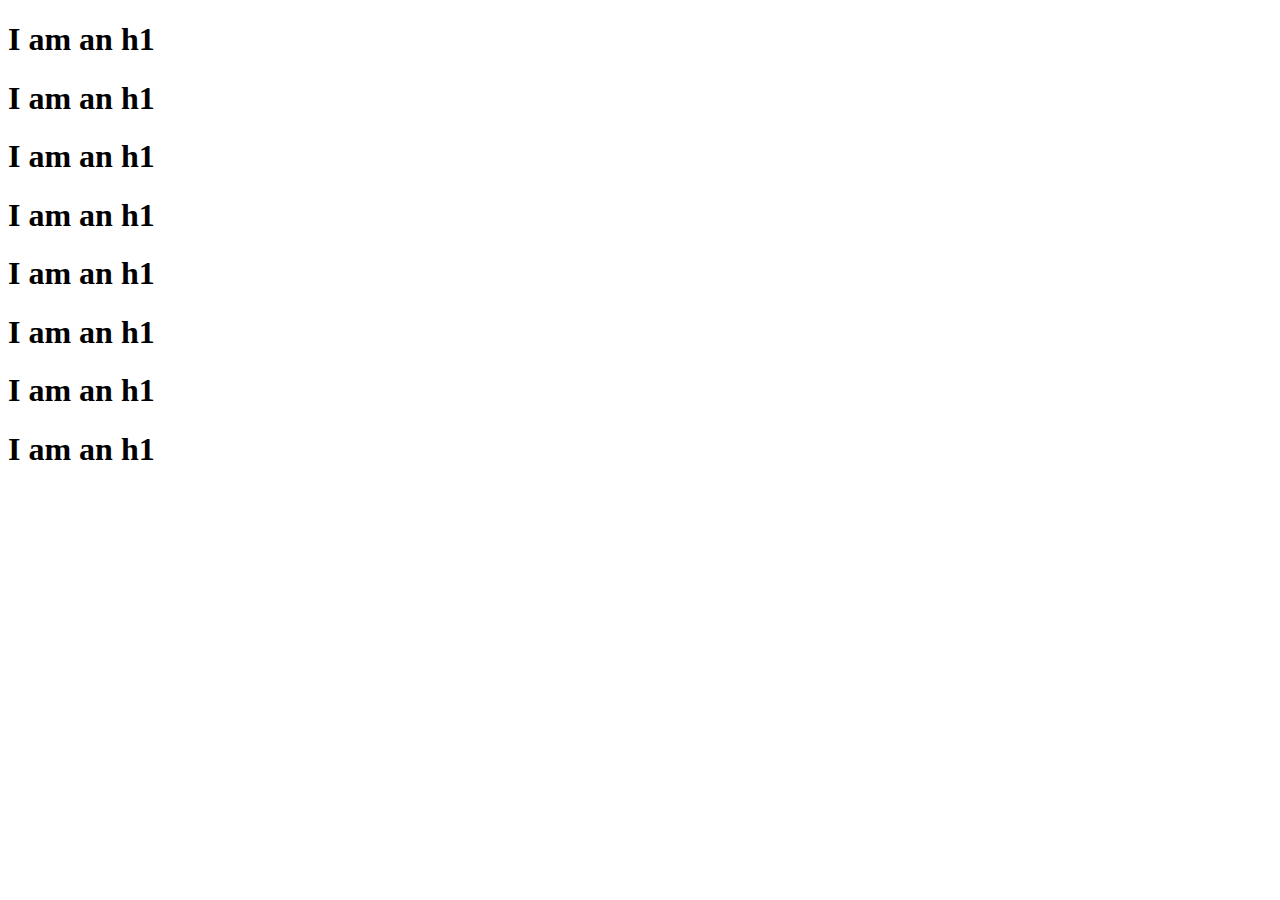
<file: museum of candy/02_Colors/index.html>
<!doctype html>
<html lang="en">

<head>
    <!-- Required meta tags -->
    <meta charset="utf-8">
    <meta name="viewport" content="width=device-width, initial-scale=1, shrink-to-fit=no">

    <!-- Bootstrap CSS -->
    <link rel="stylesheet" href="https://stackpath.bootstrapcdn.com/bootstrap/4.1.3/css/bootstrap.min.css" integrity="sha384-MCw98/SFnGE8fJT3GXwEOngsV7Zt27NXFoaoApmYm81iuXoPkFOJwJ8ERdknLPMO"
        crossorigin="anonymous">

    <title>Colors</title>
</head>

<body>
    <div class="container">
        <h1 class="text-primary">I am an h1</h1>
        <h1 class="text-danger">I am an h1</h1>
        <h1 class="text-info">I am an h1</h1>
        <h1 class="text-success">I am an h1</h1>
        <h1 class="text-warning">I am an h1</h1>
        <h1 class="text-white bg-dark">I am an h1</h1>
        <h1 class="text-success">I am an h1</h1>
        <h1 class="bg-light">I am an h1</h1>
    </div>

    <!-- Optional JavaScript -->
    <!-- jQuery first, then Popper.js, then Bootstrap JS -->
    <script src="https://code.jquery.com/jquery-3.3.1.slim.min.js" integrity="sha384-q8i/X+965DzO0rT7abK41JStQIAqVgRVzpbzo5smXKp4YfRvH+8abtTE1Pi6jizo"
        crossorigin="anonymous"></script>
    <script src="https://cdnjs.cloudflare.com/ajax/libs/popper.js/1.14.3/umd/popper.min.js" integrity="sha384-ZMP7rVo3mIykV+2+9J3UJ46jBk0WLaUAdn689aCwoqbBJiSnjAK/l8WvCWPIPm49"
        crossorigin="anonymous"></script>
    <script src="https://stackpath.bootstrapcdn.com/bootstrap/4.1.3/js/bootstrap.min.js" integrity="sha384-ChfqqxuZUCnJSK3+MXmPNIyE6ZbWh2IMqE241rYiqJxyMiZ6OW/JmZQ5stwEULTy"
        crossorigin="anonymous"></script>
</body>

</html>
</file>
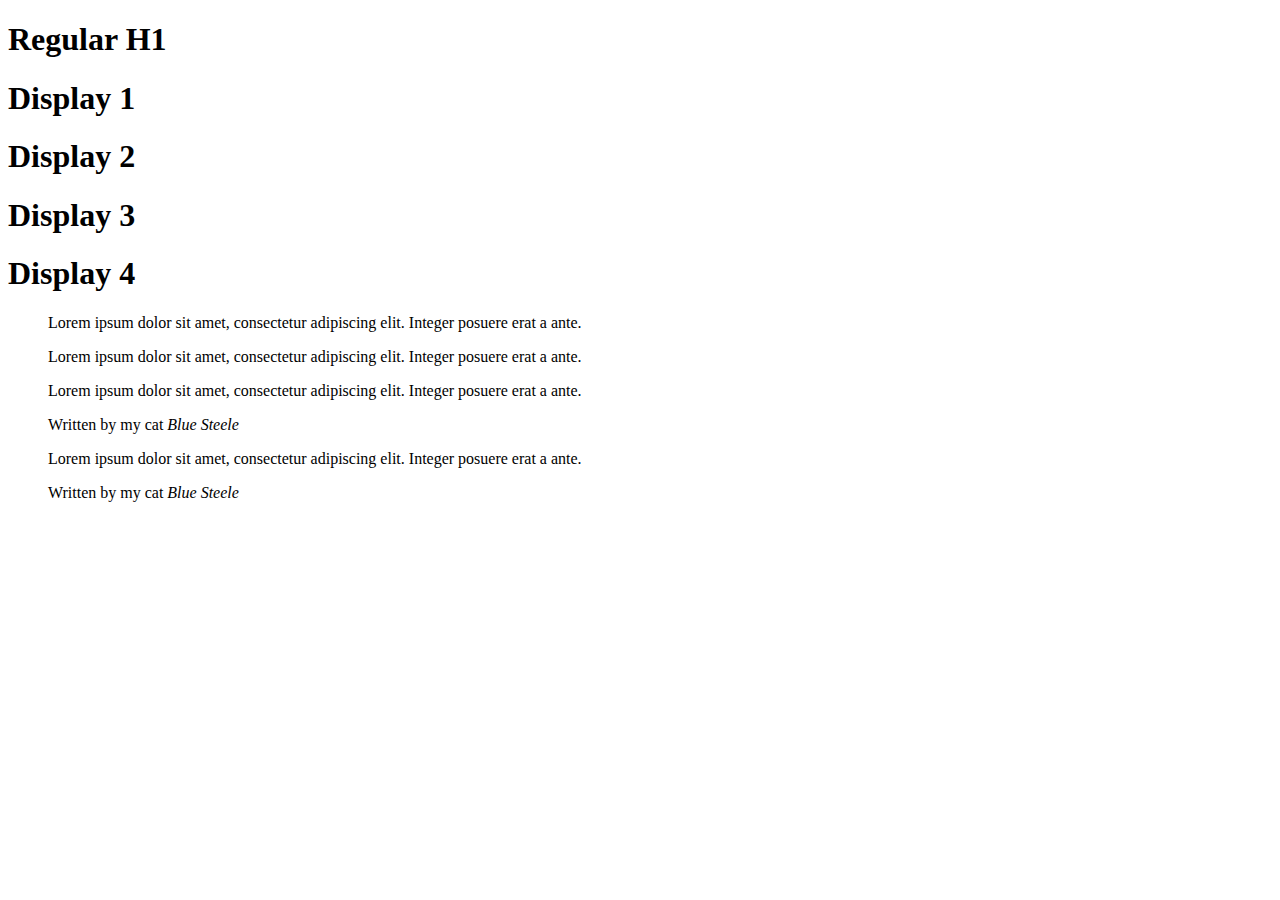
<file: museum of candy/03_Typography/index.html>
<!doctype html>
<html lang="en">

<head>
    <!-- Required meta tags -->
    <meta charset="utf-8">
    <meta name="viewport" content="width=device-width, initial-scale=1, shrink-to-fit=no">

    <!-- Bootstrap CSS -->
    <link rel="stylesheet" href="https://stackpath.bootstrapcdn.com/bootstrap/4.1.3/css/bootstrap.min.css" integrity="sha384-MCw98/SFnGE8fJT3GXwEOngsV7Zt27NXFoaoApmYm81iuXoPkFOJwJ8ERdknLPMO"
        crossorigin="anonymous">

    <title>Typography</title>
</head>
 
<body>

    <div class="container">
    <!-- Display Headings -->
    <h1>Regular H1</h1>
    <h1 class="display-1 text-info">Display 1</h1>
    <h1 class="display-2">Display 2</h1>
    <h1 class="display-3">Display 3</h1>
    <h1 class="display-4">Display 4</h1>

    <!-- Blockquotes -->
    <blockquote>
        <p class="mb-0">Lorem ipsum dolor sit amet, consectetur adipiscing elit. Integer posuere erat a ante.</p>
    </blockquote>

    <blockquote class="blockquote">
        <p class="mb-0">Lorem ipsum dolor sit amet, consectetur adipiscing elit. Integer posuere erat a ante.</p>
    </blockquote>

    <blockquote class="blockquote">
        <p class="mb-0">Lorem ipsum dolor sit amet, consectetur adipiscing elit. Integer posuere erat a ante.</p>
        <footer class="blockquote-footer">Written by my cat <cite title="Blue Steele">Blue Steele</cite></footer>
    </blockquote>

    <blockquote class="blockquote text-right">
        <p class="mb-0">Lorem ipsum dolor sit amet, consectetur adipiscing elit. Integer posuere erat a ante.</p>
        <footer class="blockquote-footer">Written by my cat <cite title="Blue Steele">Blue Steele</cite></footer>
    </blockquote>
    </div>

    <!-- Optional JavaScript -->
    <!-- jQuery first, then Popper.js, then Bootstrap JS -->
    <script src="https://code.jquery.com/jquery-3.3.1.slim.min.js" integrity="sha384-q8i/X+965DzO0rT7abK41JStQIAqVgRVzpbzo5smXKp4YfRvH+8abtTE1Pi6jizo"
        crossorigin="anonymous"></script>
    <script src="https://cdnjs.cloudflare.com/ajax/libs/popper.js/1.14.3/umd/popper.min.js" integrity="sha384-ZMP7rVo3mIykV+2+9J3UJ46jBk0WLaUAdn689aCwoqbBJiSnjAK/l8WvCWPIPm49"
        crossorigin="anonymous"></script>
    <script src="https://stackpath.bootstrapcdn.com/bootstrap/4.1.3/js/bootstrap.min.js" integrity="sha384-ChfqqxuZUCnJSK3+MXmPNIyE6ZbWh2IMqE241rYiqJxyMiZ6OW/JmZQ5stwEULTy"
        crossorigin="anonymous"></script>
</body>

</html>
</file>
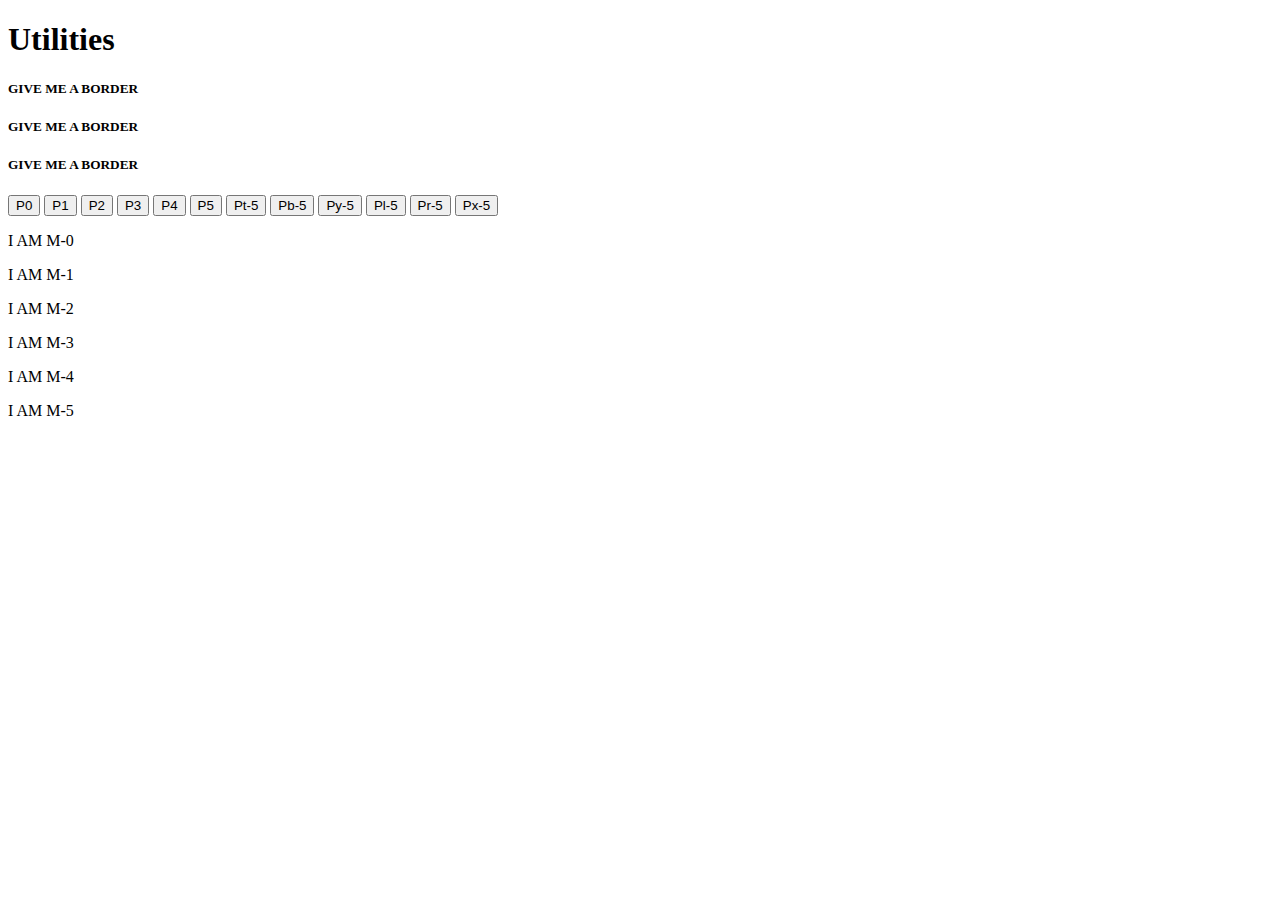
<file: museum of candy/04_Utilities/index.html>
<!doctype html>
<html lang="en">

<head>
    <!-- Required meta tags -->
    <meta charset="utf-8">
    <meta name="viewport" content="width=device-width, initial-scale=1, shrink-to-fit=no">

    <!-- Bootstrap CSS -->
    <link rel="stylesheet" href="https://stackpath.bootstrapcdn.com/bootstrap/4.1.3/css/bootstrap.min.css" integrity="sha384-MCw98/SFnGE8fJT3GXwEOngsV7Zt27NXFoaoApmYm81iuXoPkFOJwJ8ERdknLPMO"
        crossorigin="anonymous">

    <title>Utilities</title>
</head>
 
<body>
    <div class="container">
        <h1 class="text-center display-1">Utilities</h1>
        <!-- Border -->
        <h5 class="border border-danger rounded-top">GIVE ME A BORDER</h5>
        <h5 class="border-top border-info">GIVE ME A BORDER</h5>
        <h5 class="border border-left-0 border-warning">GIVE ME A BORDER</h5>
        <!-- Padding -->
        <button class="btn btn-info p-0">P0</button>
        <button class="btn btn-info p-1">P1</button>
        <button class="btn btn-info p-2">P2</button>
        <button class="btn btn-info p-3">P3</button>
        <button class="btn btn-info p-4">P4</button>
        <button class="btn btn-info p-5">P5</button>

        <button class="btn btn-info pt-5">Pt-5</button>
        <button class="btn btn-info pb-5">Pb-5</button>
        <button class="btn btn-info py-5">Py-5</button>
        <button class="btn btn-info pl-5">Pl-5</button>
        <button class="btn btn-info pr-5">Pr-5</button>
        <button class="btn btn-info px-5">Px-5</button>
        <!-- Margin -->
        <p class="bg-success text-white m-0">I AM M-0</p>
        <p class="bg-success text-white m-1">I AM M-1</p>
        <p class="bg-success text-white m-2">I AM M-2</p>
        <p class="bg-success text-white m-3">I AM M-3</p>
        <p class="bg-success text-white m-4">I AM M-4</p>
        <p class="bg-success text-white m-5">I AM M-5</p>
    </div>
        <!-- Optional JavaScript -->
        <!-- jQuery first, then Popper.js, then Bootstrap JS -->
    <script src="https://code.jquery.com/jquery-3.3.1.slim.min.js" integrity="sha384-q8i/X+965DzO0rT7abK41JStQIAqVgRVzpbzo5smXKp4YfRvH+8abtTE1Pi6jizo"
        crossorigin="anonymous"></script>
    <script src="https://cdnjs.cloudflare.com/ajax/libs/popper.js/1.14.3/umd/popper.min.js" integrity="sha384-ZMP7rVo3mIykV+2+9J3UJ46jBk0WLaUAdn689aCwoqbBJiSnjAK/l8WvCWPIPm49"
        crossorigin="anonymous"></script>
    <script src="https://stackpath.bootstrapcdn.com/bootstrap/4.1.3/js/bootstrap.min.js" integrity="sha384-ChfqqxuZUCnJSK3+MXmPNIyE6ZbWh2IMqE241rYiqJxyMiZ6OW/JmZQ5stwEULTy"
        crossorigin="anonymous"></script>
</body>

</html>
</file>
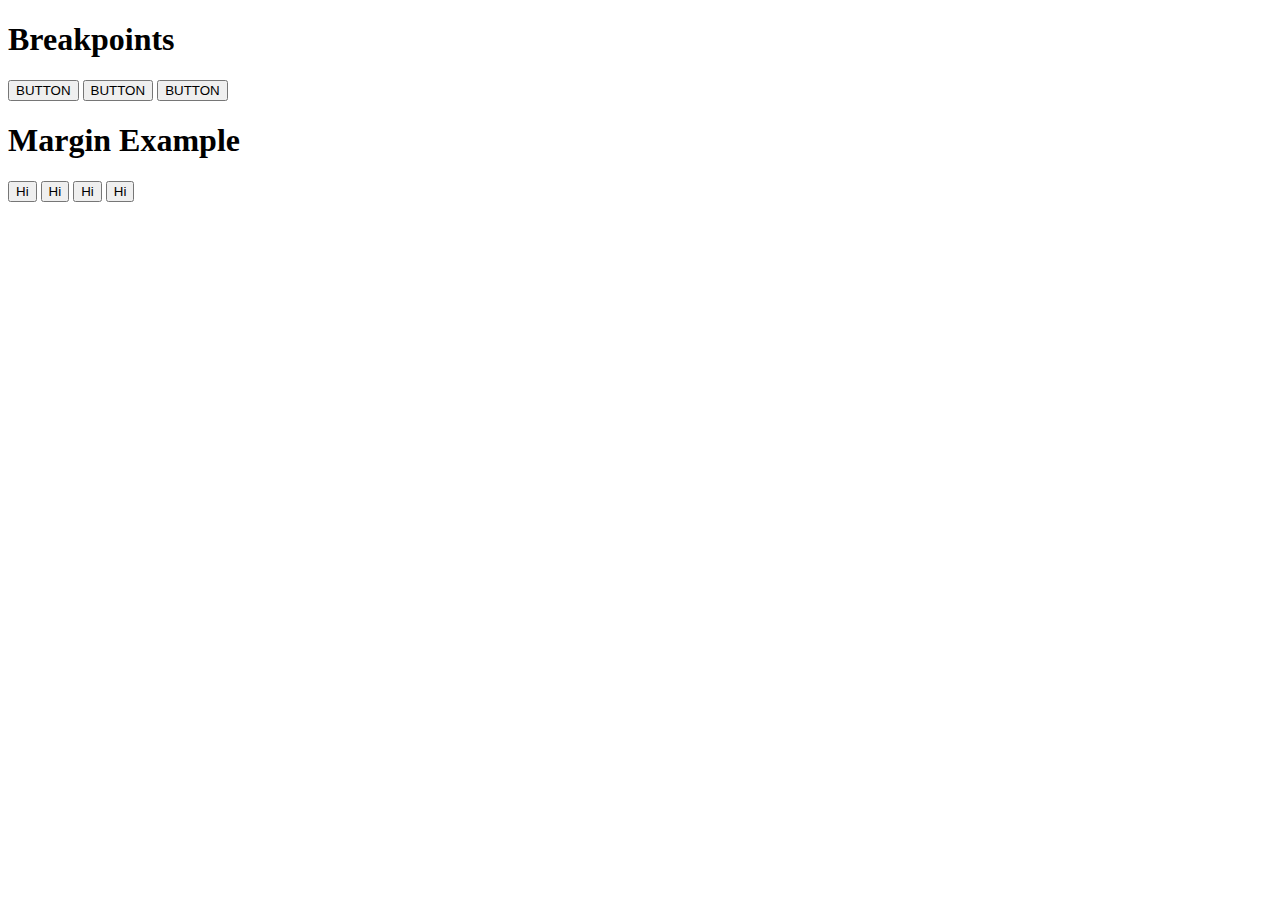
<file: museum of candy/05_Breakpoints/index.html>
<!doctype html>
<html lang="en">

<head>
    <!-- Required meta tags -->
    <meta charset="utf-8">
    <meta name="viewport" content="width=device-width, initial-scale=1, shrink-to-fit=no">

    <!-- Bootstrap CSS -->
    <link rel="stylesheet" href="https://stackpath.bootstrapcdn.com/bootstrap/4.1.3/css/bootstrap.min.css" integrity="sha384-MCw98/SFnGE8fJT3GXwEOngsV7Zt27NXFoaoApmYm81iuXoPkFOJwJ8ERdknLPMO"
        crossorigin="anonymous">

    <title>Breakpoints</title>
</head>

<body>
    <div class="container text-center">
        <h1 class="display-3">Breakpoints</h1>
        <button class="btn btn-warning p-sm-5 p-md-0 p-lg-5 p-xl-0">BUTTON</button>
        <button class="btn btn-danger p-0 p-sm-2 p-md-3 p-lg-4 p-xl-5">BUTTON</button>
        <button class="btn btn-success p-0 pl-sm-5 pt-md-5 pr-lg-5 pb-xl-5">BUTTON</button>
        
        <h1>Margin Example</h1>
        <button class="btn btn-primary p-4 mx-0 mx-sm-2 mx-md-3 mx-lg-4 mx-xl-5">Hi</button>
        <button class="btn btn-primary p-4 mx-0 mx-sm-2 mx-md-3 mx-lg-4 mx-xl-5">Hi</button>
        <button class="btn btn-primary p-4 mx-0 mx-sm-2 mx-md-3 mx-lg-4 mx-xl-5">Hi</button>
        <button class="btn btn-primary p-4 mx-0 mx-sm-2 mx-md-3 mx-lg-4 mx-xl-5">Hi</button>
    </div>


        <!-- Optional JavaScript -->
        <!-- jQuery first, then Popper.js, then Bootstrap JS -->
        <script src="https://code.jquery.com/jquery-3.3.1.slim.min.js" integrity="sha384-q8i/X+965DzO0rT7abK41JStQIAqVgRVzpbzo5smXKp4YfRvH+8abtTE1Pi6jizo"
            crossorigin="anonymous"></script>
        <script src="https://cdnjs.cloudflare.com/ajax/libs/popper.js/1.14.3/umd/popper.min.js" integrity="sha384-ZMP7rVo3mIykV+2+9J3UJ46jBk0WLaUAdn689aCwoqbBJiSnjAK/l8WvCWPIPm49"
            crossorigin="anonymous"></script>
        <script src="https://stackpath.bootstrapcdn.com/bootstrap/4.1.3/js/bootstrap.min.js" integrity="sha384-ChfqqxuZUCnJSK3+MXmPNIyE6ZbWh2IMqE241rYiqJxyMiZ6OW/JmZQ5stwEULTy"
            crossorigin="anonymous"></script>
</body>

</html>
</file>
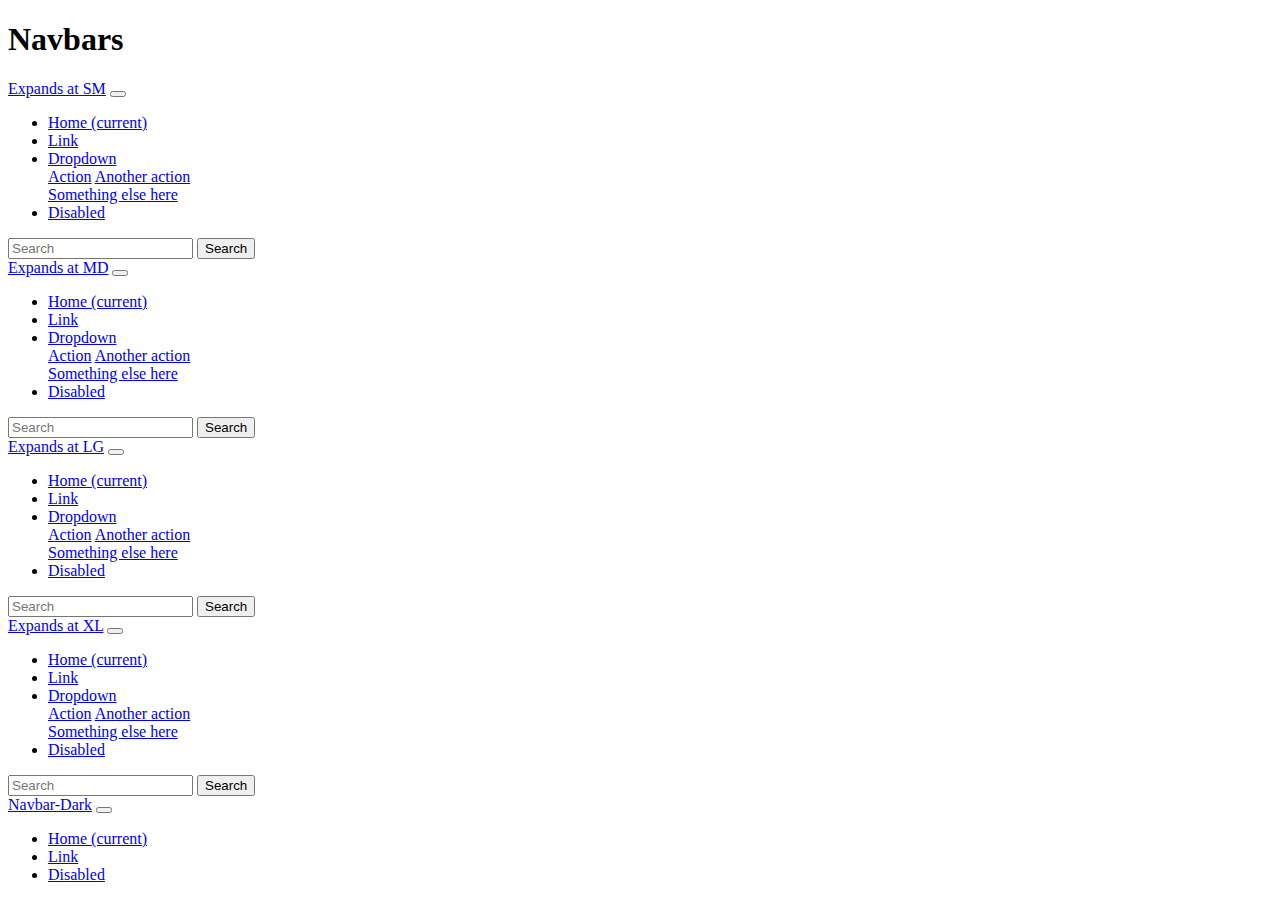
<file: museum of candy/06_Navbars/index.html>
<!doctype html>
<html lang="en">

<head>
    <!-- Required meta tags -->
    <meta charset="utf-8">
    <meta name="viewport" content="width=device-width, initial-scale=1, shrink-to-fit=no">

    <!-- Bootstrap CSS -->
    <link rel="stylesheet" href="https://stackpath.bootstrapcdn.com/bootstrap/4.1.3/css/bootstrap.min.css" integrity="sha384-MCw98/SFnGE8fJT3GXwEOngsV7Zt27NXFoaoApmYm81iuXoPkFOJwJ8ERdknLPMO"
        crossorigin="anonymous">

    <title>Navbars</title>
</head>

<body>
    <div class="container">
        <h1 class="text-center display-3">Navbars</h1>
    </div>
    <nav class="navbar navbar-expand-sm navbar-light bg-light">
        <a class="navbar-brand" href="#">Expands at SM</a>
        <button class="navbar-toggler" type="button" data-toggle="collapse" data-target="#navbarSupportedContent"
            aria-controls="navbarSupportedContent" aria-expanded="false" aria-label="Toggle navigation">
            <span class="navbar-toggler-icon"></span>
        </button>
    
        <div class="collapse navbar-collapse" id="navbarSupportedContent">
            <ul class="navbar-nav mr-auto">
                <li class="nav-item active">
                    <a class="nav-link" href="#">Home <span class="sr-only">(current)</span></a>
                </li>
                <li class="nav-item">
                    <a class="nav-link" href="#">Link</a>
                </li>
                <li class="nav-item dropdown">
                    <a class="nav-link dropdown-toggle" href="#" id="navbarDropdown" role="button" data-toggle="dropdown"
                        aria-haspopup="true" aria-expanded="false">
                        Dropdown
                    </a>
                    <div class="dropdown-menu" aria-labelledby="navbarDropdown">
                        <a class="dropdown-item" href="#">Action</a>
                        <a class="dropdown-item" href="#">Another action</a>
                        <div class="dropdown-divider"></div>
                        <a class="dropdown-item" href="#">Something else here</a>
                    </div>
                </li>
                <li class="nav-item">
                    <a class="nav-link disabled" href="#">Disabled</a>
                </li>
            </ul>
            <form class="form-inline my-2 my-lg-0">
                <input class="form-control mr-sm-2" type="search" placeholder="Search" aria-label="Search">
                <button class="btn btn-outline-success my-2 my-sm-0" type="submit">Search</button>
            </form>
        </div>
    </nav>

    <nav class="navbar navbar-expand-md navbar-light bg-light">
        <a class="navbar-brand" href="#">Expands at MD</a>
        <button class="navbar-toggler" type="button" data-toggle="collapse" data-target="#navbarSupportedContent"
            aria-controls="navbarSupportedContent" aria-expanded="false" aria-label="Toggle navigation">
            <span class="navbar-toggler-icon"></span>
        </button>
    
        <div class="collapse navbar-collapse" id="navbarSupportedContent">
            <ul class="navbar-nav mr-auto">
                <li class="nav-item active">
                    <a class="nav-link" href="#">Home <span class="sr-only">(current)</span></a>
                </li>
                <li class="nav-item">
                    <a class="nav-link" href="#">Link</a>
                </li>
                <li class="nav-item dropdown">
                    <a class="nav-link dropdown-toggle" href="#" id="navbarDropdown" role="button" data-toggle="dropdown"
                        aria-haspopup="true" aria-expanded="false">
                        Dropdown
                    </a>
                    <div class="dropdown-menu" aria-labelledby="navbarDropdown">
                        <a class="dropdown-item" href="#">Action</a>
                        <a class="dropdown-item" href="#">Another action</a>
                        <div class="dropdown-divider"></div>
                        <a class="dropdown-item" href="#">Something else here</a>
                    </div>
                </li>
                <li class="nav-item">
                    <a class="nav-link disabled" href="#">Disabled</a>
                </li>
            </ul>
            <form class="form-inline my-2 my-lg-0">
                <input class="form-control mr-sm-2" type="search" placeholder="Search" aria-label="Search">
                <button class="btn btn-outline-success my-2 my-sm-0" type="submit">Search</button>
            </form>
        </div>
    </nav>

    <nav class="navbar navbar-expand-lg navbar-light bg-light">
        <a class="navbar-brand" href="#">Expands at LG</a>
        <button class="navbar-toggler" type="button" data-toggle="collapse" data-target="#navbarSupportedContent"
            aria-controls="navbarSupportedContent" aria-expanded="false" aria-label="Toggle navigation">
            <span class="navbar-toggler-icon"></span>
        </button>
    
        <div class="collapse navbar-collapse" id="navbarSupportedContent">
            <ul class="navbar-nav mr-auto">
                <li class="nav-item active">
                    <a class="nav-link" href="#">Home <span class="sr-only">(current)</span></a>
                </li>
                <li class="nav-item">
                    <a class="nav-link" href="#">Link</a>
                </li>
                <li class="nav-item dropdown">
                    <a class="nav-link dropdown-toggle" href="#" id="navbarDropdown" role="button" data-toggle="dropdown"
                        aria-haspopup="true" aria-expanded="false">
                        Dropdown
                    </a>
                    <div class="dropdown-menu" aria-labelledby="navbarDropdown">
                        <a class="dropdown-item" href="#">Action</a>
                        <a class="dropdown-item" href="#">Another action</a>
                        <div class="dropdown-divider"></div>
                        <a class="dropdown-item" href="#">Something else here</a>
                    </div>
                </li>
                <li class="nav-item">
                    <a class="nav-link disabled" href="#">Disabled</a>
                </li>
            </ul>
            <form class="form-inline my-2 my-lg-0">
                <input class="form-control mr-sm-2" type="search" placeholder="Search" aria-label="Search">
                <button class="btn btn-outline-success my-2 my-sm-0" type="submit">Search</button>
            </form>
        </div>
    </nav>

    <nav class="navbar navbar-expand-xl navbar-light bg-light">
        <a class="navbar-brand" href="#">Expands at XL</a>
        <button class="navbar-toggler" type="button" data-toggle="collapse" data-target="#navbarSupportedContent"
            aria-controls="navbarSupportedContent" aria-expanded="false" aria-label="Toggle navigation">
            <span class="navbar-toggler-icon"></span>
        </button>
    
        <div class="collapse navbar-collapse" id="navbarSupportedContent">
            <ul class="navbar-nav mr-auto">
                <li class="nav-item active">
                    <a class="nav-link" href="#">Home <span class="sr-only">(current)</span></a>
                </li>
                <li class="nav-item">
                    <a class="nav-link" href="#">Link</a>
                </li>
                <li class="nav-item dropdown">
                    <a class="nav-link dropdown-toggle" href="#" id="navbarDropdown" role="button" data-toggle="dropdown"
                        aria-haspopup="true" aria-expanded="false">
                        Dropdown
                    </a>
                    <div class="dropdown-menu" aria-labelledby="navbarDropdown">
                        <a class="dropdown-item" href="#">Action</a>
                        <a class="dropdown-item" href="#">Another action</a>
                        <div class="dropdown-divider"></div>
                        <a class="dropdown-item" href="#">Something else here</a>
                    </div>
                </li>
                <li class="nav-item">
                    <a class="nav-link disabled" href="#">Disabled</a>
                </li>
            </ul>
            <form class="form-inline my-2 my-lg-0">
                <input class="form-control mr-sm-2" type="search" placeholder="Search" aria-label="Search">
                <button class="btn btn-outline-success my-2 my-sm-0" type="submit">Search</button>
            </form>
        </div>
    </nav>

    <nav class="navbar navbar-expand-xl navbar-dark bg-info">
        <a class="navbar-brand" href="#">Navbar-Dark</a>
        <button class="navbar-toggler" type="button" data-toggle="collapse" data-target="#navbarSupportedContent"
            aria-controls="navbarSupportedContent" aria-expanded="false" aria-label="Toggle navigation">
            <span class="navbar-toggler-icon"></span>
        </button>
    
        <div class="collapse navbar-collapse" id="navbarSupportedContent">
            <ul class="navbar-nav mr-auto">
                <li class="nav-item active">
                    <a class="nav-link" href="#">Home <span class="sr-only">(current)</span></a>
                </li>
                <li class="nav-item">
                    <a class="nav-link" href="#">Link</a>
                </li>
                <li class="nav-item">
                    <a class="nav-link disabled" href="#">Disabled</a>
                </li>
            </ul>
        </div>
    </nav>


    <!-- Optional JavaScript -->
    <!-- jQuery first, then Popper.js, then Bootstrap JS -->
    <script src="https://code.jquery.com/jquery-3.3.1.slim.min.js" integrity="sha384-q8i/X+965DzO0rT7abK41JStQIAqVgRVzpbzo5smXKp4YfRvH+8abtTE1Pi6jizo"
        crossorigin="anonymous"></script>
    <script src="https://cdnjs.cloudflare.com/ajax/libs/popper.js/1.14.3/umd/popper.min.js" integrity="sha384-ZMP7rVo3mIykV+2+9J3UJ46jBk0WLaUAdn689aCwoqbBJiSnjAK/l8WvCWPIPm49"
        crossorigin="anonymous"></script>
    <script src="https://stackpath.bootstrapcdn.com/bootstrap/4.1.3/js/bootstrap.min.js" integrity="sha384-ChfqqxuZUCnJSK3+MXmPNIyE6ZbWh2IMqE241rYiqJxyMiZ6OW/JmZQ5stwEULTy"
        crossorigin="anonymous"></script>
</body>

</html>
</file>
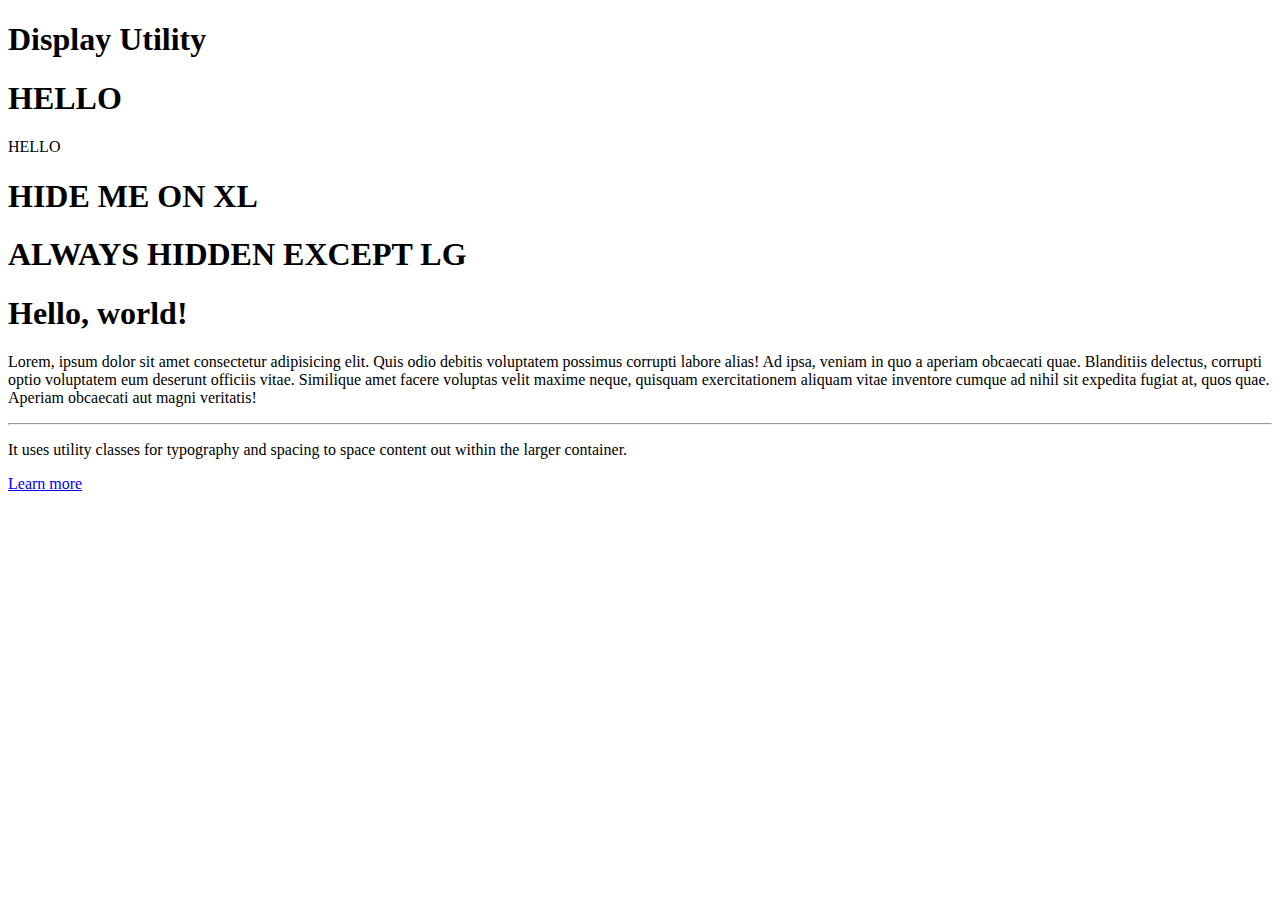
<file: museum of candy/07_Display/index.html>
<!doctype html>
<html lang="en">

<head>
    <!-- Required meta tags -->
    <meta charset="utf-8">
    <meta name="viewport" content="width=device-width, initial-scale=1, shrink-to-fit=no">

    <!-- Bootstrap CSS -->
    <link rel="stylesheet" href="https://stackpath.bootstrapcdn.com/bootstrap/4.1.3/css/bootstrap.min.css" integrity="sha384-MCw98/SFnGE8fJT3GXwEOngsV7Zt27NXFoaoApmYm81iuXoPkFOJwJ8ERdknLPMO"
        crossorigin="anonymous">

    <title>Display</title>
</head>

<body>
    <div class="container">
        <h1 class="text-center display-4">Display Utility</h1>
        <h1 class="border border-danger d-inline">HELLO</h1>
        <span class="border border-success d-block">HELLO</span>
        <h1 class="d-xl-none">HIDE ME ON XL</h1>
        <h1 class="d-none d-lg-block d-xl-none">ALWAYS HIDDEN EXCEPT LG</h1>
    </div>

    <div class="container">
        <div class="jumbotron">
            <h1 class="display-4">Hello, world!</h1>
            <p class="lead d-none d-md-block">Lorem, ipsum dolor sit amet consectetur adipisicing elit. Quis odio debitis voluptatem possimus corrupti labore alias! Ad ipsa, veniam in quo a aperiam obcaecati quae. Blanditiis delectus, corrupti optio voluptatem eum deserunt officiis vitae. Similique amet facere voluptas velit maxime neque, quisquam exercitationem aliquam vitae inventore cumque ad nihil sit expedita fugiat at, quos quae. Aperiam obcaecati aut magni veritatis!</p>
            <hr class="my-4">
            <p>It uses utility classes for typography and spacing to space content out within the larger container.</p>
            <a class="btn btn-primary btn-lg" href="#" role="button">Learn more</a>
        </div>
    </div>



    <!-- Optional JavaScript -->
    <!-- jQuery first, then Popper.js, then Bootstrap JS -->
    <script src="https://code.jquery.com/jquery-3.3.1.slim.min.js" integrity="sha384-q8i/X+965DzO0rT7abK41JStQIAqVgRVzpbzo5smXKp4YfRvH+8abtTE1Pi6jizo"
        crossorigin="anonymous"></script>
    <script src="https://cdnjs.cloudflare.com/ajax/libs/popper.js/1.14.3/umd/popper.min.js" integrity="sha384-ZMP7rVo3mIykV+2+9J3UJ46jBk0WLaUAdn689aCwoqbBJiSnjAK/l8WvCWPIPm49"
        crossorigin="anonymous"></script>
    <script src="https://stackpath.bootstrapcdn.com/bootstrap/4.1.3/js/bootstrap.min.js" integrity="sha384-ChfqqxuZUCnJSK3+MXmPNIyE6ZbWh2IMqE241rYiqJxyMiZ6OW/JmZQ5stwEULTy"
        crossorigin="anonymous"></script>
</body>

</html>
</file>
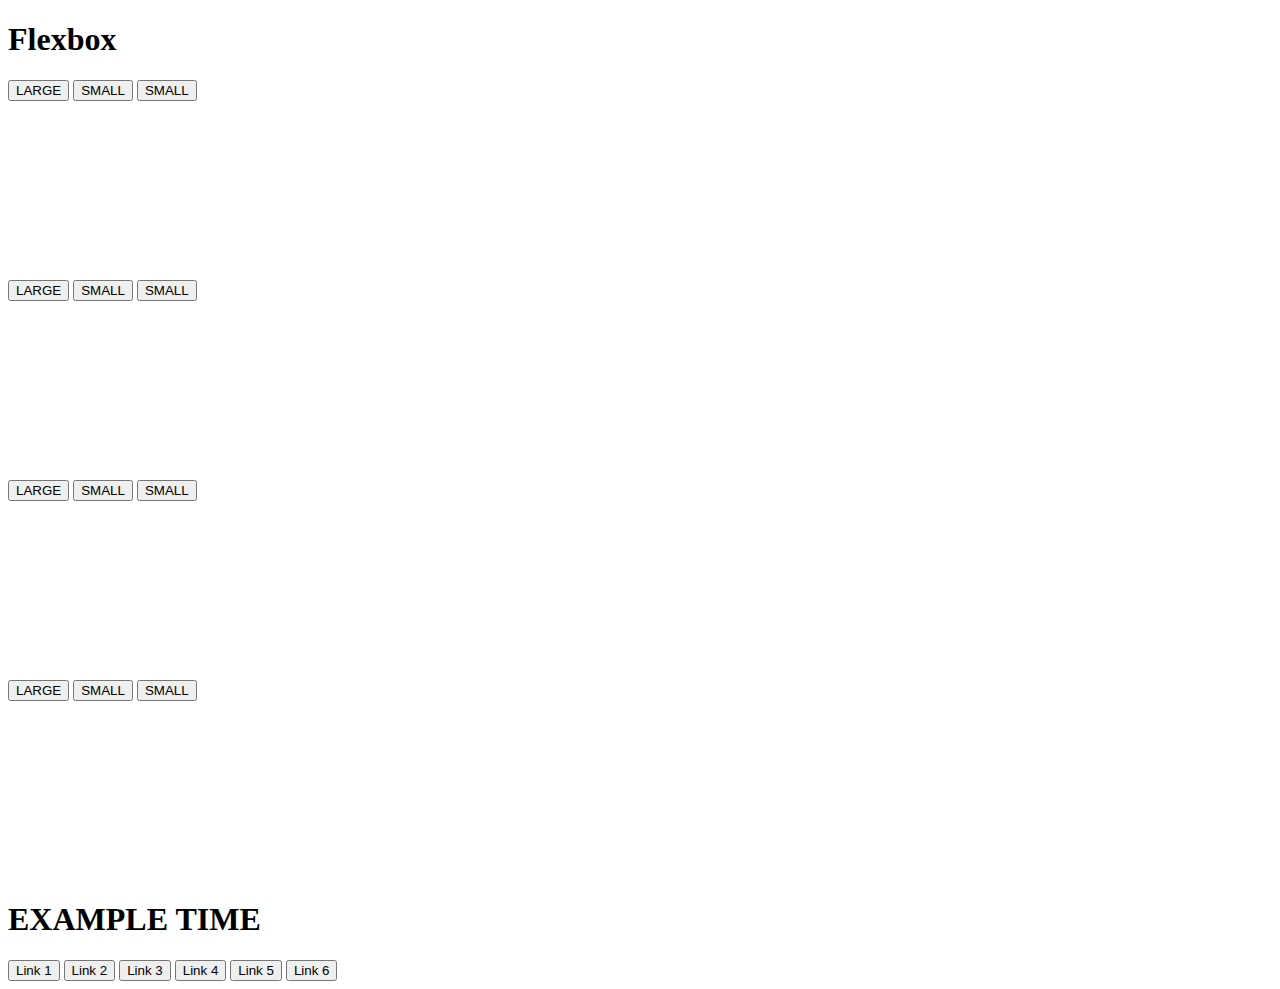
<file: museum of candy/08_Flexbox/index.html>
<!doctype html>
<html lang="en">

<head>
    <!-- Required meta tags -->
    <meta charset="utf-8">
    <meta name="viewport" content="width=device-width, initial-scale=1, shrink-to-fit=no">

    <!-- Bootstrap CSS -->
    <link rel="stylesheet" href="https://stackpath.bootstrapcdn.com/bootstrap/4.1.3/css/bootstrap.min.css" integrity="sha384-MCw98/SFnGE8fJT3GXwEOngsV7Zt27NXFoaoApmYm81iuXoPkFOJwJ8ERdknLPMO"
        crossorigin="anonymous">

    <title>Flexbox</title>
</head>

<body>
    <div class="container">
        <h1 class="text-center display-4">Flexbox</h1>
        <div class="border border-dark d-flex flex-row justify-content-start align-items-end" style="height: 200px">
            <button class="btn btn-info btn-lg">LARGE</button>
            <button class="btn btn-primary">SMALL</button>
            <button class="btn btn-warning">SMALL</button>
        </div>

        <div class="border border-dark d-flex flex-row-reverse justify-content-start align-items-end" style="height: 200px">
            <button class="btn btn-info btn-lg">LARGE</button>
            <button class="btn btn-primary">SMALL</button>
            <button class="btn btn-warning">SMALL</button>
        </div>

        <div class="border border-dark d-flex flex-column justify-content-start align-items-end" style="height: 200px">
            <button class="btn btn-info btn-lg">LARGE</button>
            <button class="btn btn-primary">SMALL</button>
            <button class="btn btn-warning">SMALL</button>
        </div>

        <div class="border border-dark d-flex flex-column-reverse justify-content-start align-items-end" style="height: 200px">
            <button class="btn btn-info btn-lg">LARGE</button>
            <button class="btn btn-primary">SMALL</button>
            <button class="btn btn-warning">SMALL</button>
        </div>

        <h1 class="display-4 text-center">EXAMPLE TIME</h1>
        <div class="d-flex flex-column flex-md-row justify-content-between">
            <button class="btn btn-dark btn-lg">Link 1</button>
            <button class="btn btn-dark btn-lg">Link 2</button>
            <button class="btn btn-dark btn-lg">Link 3</button>
            <button class="btn btn-dark btn-lg">Link 4</button>
            <button class="btn btn-dark btn-lg">Link 5</button>
            <button class="btn btn-dark btn-lg">Link 6</button>
        </div>
    </div>
    <!-- Optional JavaScript -->
    <!-- jQuery first, then Popper.js, then Bootstrap JS -->
    <script src="https://code.jquery.com/jquery-3.3.1.slim.min.js" integrity="sha384-q8i/X+965DzO0rT7abK41JStQIAqVgRVzpbzo5smXKp4YfRvH+8abtTE1Pi6jizo"
        crossorigin="anonymous"></script>
    <script src="https://cdnjs.cloudflare.com/ajax/libs/popper.js/1.14.3/umd/popper.min.js" integrity="sha384-ZMP7rVo3mIykV+2+9J3UJ46jBk0WLaUAdn689aCwoqbBJiSnjAK/l8WvCWPIPm49"
        crossorigin="anonymous"></script>
    <script src="https://stackpath.bootstrapcdn.com/bootstrap/4.1.3/js/bootstrap.min.js" integrity="sha384-ChfqqxuZUCnJSK3+MXmPNIyE6ZbWh2IMqE241rYiqJxyMiZ6OW/JmZQ5stwEULTy"
        crossorigin="anonymous"></script>
</body>

</html>
</file>
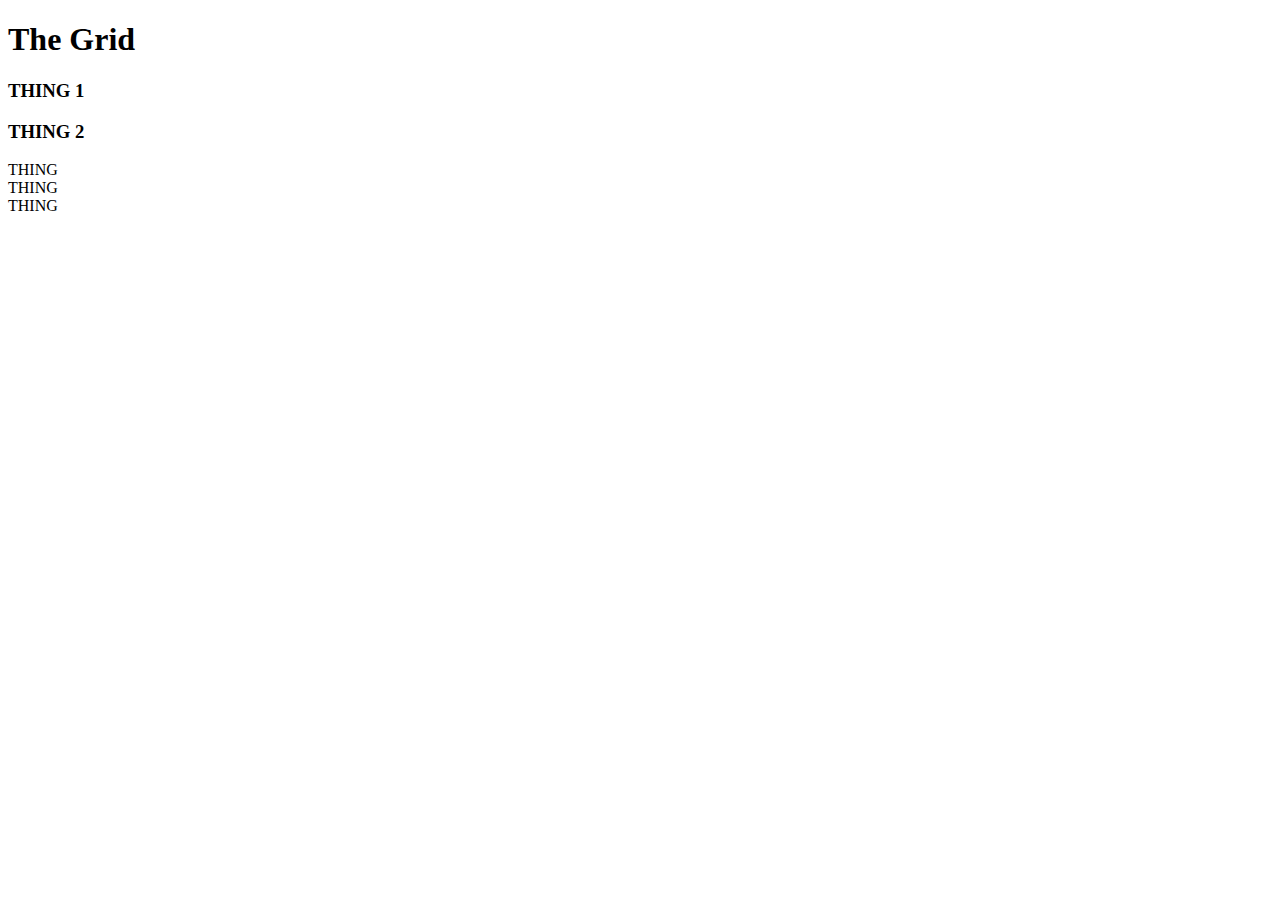
<file: museum of candy/10_Grid/index.html>
<!doctype html>
<html lang="en">

<head>
    <!-- Required meta tags -->
    <meta charset="utf-8">
    <meta name="viewport" content="width=device-width, initial-scale=1, shrink-to-fit=no">

    <!-- Bootstrap CSS -->
    <link rel="stylesheet" href="https://stackpath.bootstrapcdn.com/bootstrap/4.1.3/css/bootstrap.min.css" integrity="sha384-MCw98/SFnGE8fJT3GXwEOngsV7Zt27NXFoaoApmYm81iuXoPkFOJwJ8ERdknLPMO"
        crossorigin="anonymous">

    <title>The Grid</title>
</head>

<body>
    <div class="container">
        <h1 class="text-center display-4">The Grid</h1>
        <div class="row border border-danger">
            <h3 class="col-sm-6 col-xl-3 bg-info m-0">THING 1</h3>
            <h3 class="col-sm-6 col-xl-9 bg-warning m-0">THING 2</h3>
        </div>
        <div class="row my-5">
            <div class="col bg-primary">THING</div>
            <div class="col-6 bg-info">THING</div>
            <div class="col bg-success">THING</div>
        </div>
    </div>
    <!-- Optional JavaScript -->
    <!-- jQuery first, then Popper.js, then Bootstrap JS -->
    <script src="https://code.jquery.com/jquery-3.3.1.slim.min.js" integrity="sha384-q8i/X+965DzO0rT7abK41JStQIAqVgRVzpbzo5smXKp4YfRvH+8abtTE1Pi6jizo"
        crossorigin="anonymous"></script>
    <script src="https://cdnjs.cloudflare.com/ajax/libs/popper.js/1.14.3/umd/popper.min.js" integrity="sha384-ZMP7rVo3mIykV+2+9J3UJ46jBk0WLaUAdn689aCwoqbBJiSnjAK/l8WvCWPIPm49"
        crossorigin="anonymous"></script>
    <script src="https://stackpath.bootstrapcdn.com/bootstrap/4.1.3/js/bootstrap.min.js" integrity="sha384-ChfqqxuZUCnJSK3+MXmPNIyE6ZbWh2IMqE241rYiqJxyMiZ6OW/JmZQ5stwEULTy"
        crossorigin="anonymous"></script>
</body>

</html>
</file>
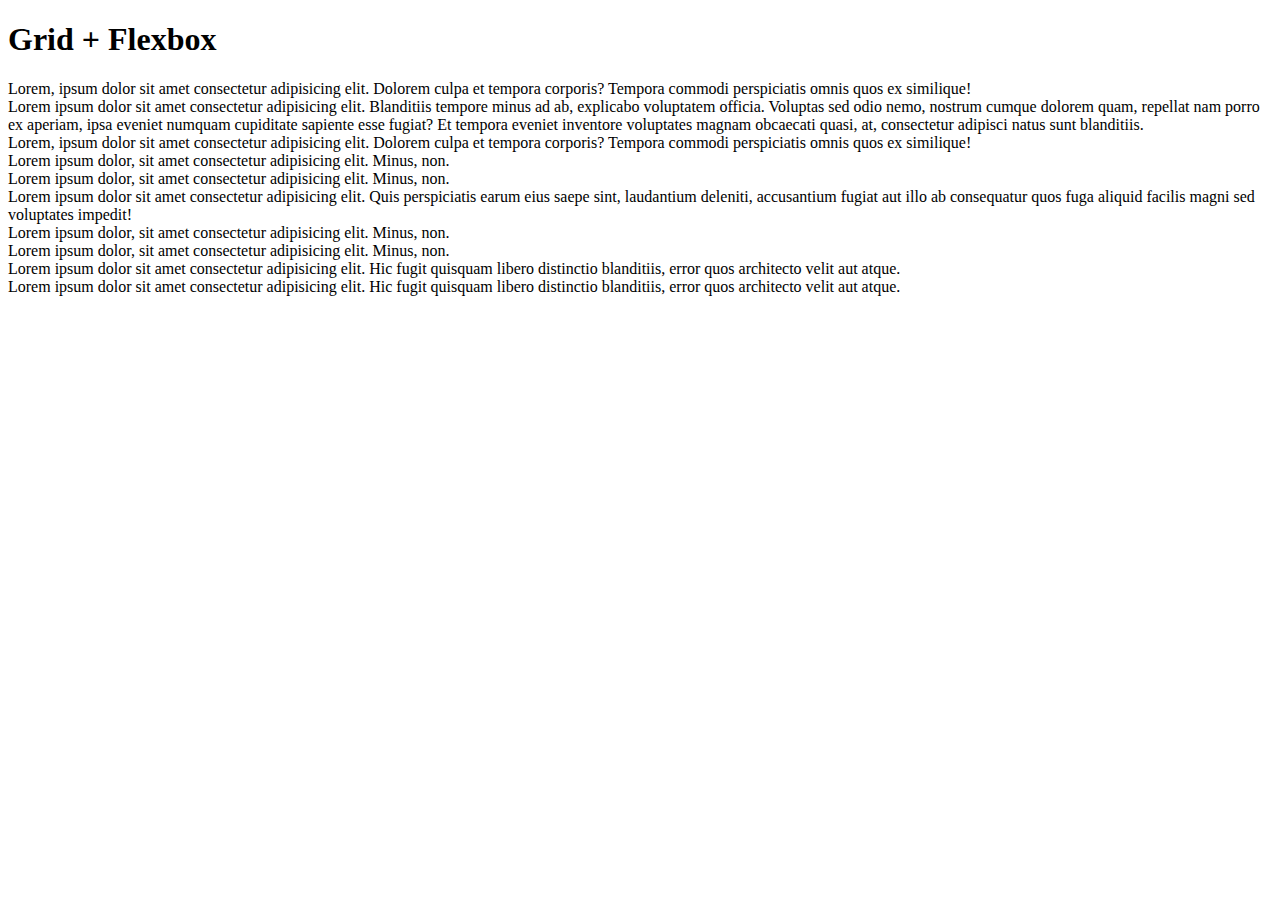
<file: museum of candy/12_Grid_Flexbox/index.html>
<!doctype html>
<html lang="en">

<head>
    <!-- Required meta tags -->
    <meta charset="utf-8">
    <meta name="viewport" content="width=device-width, initial-scale=1, shrink-to-fit=no">

    <!-- Bootstrap CSS -->
    <link rel="stylesheet" href="https://stackpath.bootstrapcdn.com/bootstrap/4.1.3/css/bootstrap.min.css" integrity="sha384-MCw98/SFnGE8fJT3GXwEOngsV7Zt27NXFoaoApmYm81iuXoPkFOJwJ8ERdknLPMO"
        crossorigin="anonymous">

    <title>Grid + Flexbox</title>
</head>

<body>
    <div class="container">
        <h1 class="text-center display-4">Grid + Flexbox</h1>
        <div class="row border justify-content-around align-items-center">
            <div class="col-sm-3 bg-warning">
                Lorem, ipsum dolor sit amet consectetur adipisicing elit. Dolorem culpa et tempora corporis? Tempora commodi perspiciatis omnis quos ex similique!
            </div>
            <div class="col-sm-3 bg-info">
                Lorem ipsum dolor sit amet consectetur adipisicing elit. Blanditiis tempore minus ad ab, explicabo voluptatem officia. Voluptas sed odio nemo, nostrum cumque dolorem quam, repellat nam porro ex aperiam, ipsa eveniet numquam cupiditate sapiente esse fugiat? Et tempora eveniet inventore voluptates magnam obcaecati quasi, at, consectetur adipisci natus sunt blanditiis.            </div>
            <div class="col-sm-3 bg-warning">
                Lorem, ipsum dolor sit amet consectetur adipisicing elit. Dolorem culpa et tempora corporis? Tempora commodi perspiciatis omnis quos ex similique!
            </div>
        </div>
        <div class="row border justify-content-center align-items-end">
            <div class="col-2 bg-primary align-self-start">
                Lorem ipsum dolor, sit amet consectetur adipisicing elit. Minus, non.
            </div>
            <div class="col-2 bg-primary">
                Lorem ipsum dolor, sit amet consectetur adipisicing elit. Minus, non.
            </div>
            <div class="col-2 bg-success">
                Lorem ipsum dolor sit amet consectetur adipisicing elit. Quis perspiciatis earum eius saepe sint, laudantium deleniti, accusantium fugiat aut illo ab consequatur quos fuga aliquid facilis magni sed voluptates impedit!
            </div>
            <div class="col-2 bg-primary align-self-start">
                Lorem ipsum dolor, sit amet consectetur adipisicing elit. Minus, non.
            </div>
            <div class="col-2 bg-primary">
                Lorem ipsum dolor, sit amet consectetur adipisicing elit. Minus, non.
            </div>
        </div>

        <div class="row text-center justify-content-between">
            <div class="col-md-6 col-lg-5 bg-danger">
                Lorem ipsum dolor sit amet consectetur adipisicing elit. Hic fugit quisquam libero distinctio blanditiis, error quos architecto velit aut atque.
            </div>
            <div class="col-md-6 col-lg-5 bg-danger">
                Lorem ipsum dolor sit amet consectetur adipisicing elit. Hic fugit quisquam libero distinctio blanditiis, error quos architecto velit aut atque.
            </div>
        </div>
    </div>
    <!-- Optional JavaScript -->
    <!-- jQuery first, then Popper.js, then Bootstrap JS -->
    <script src="https://code.jquery.com/jquery-3.3.1.slim.min.js" integrity="sha384-q8i/X+965DzO0rT7abK41JStQIAqVgRVzpbzo5smXKp4YfRvH+8abtTE1Pi6jizo"
        crossorigin="anonymous"></script>
    <script src="https://cdnjs.cloudflare.com/ajax/libs/popper.js/1.14.3/umd/popper.min.js" integrity="sha384-ZMP7rVo3mIykV+2+9J3UJ46jBk0WLaUAdn689aCwoqbBJiSnjAK/l8WvCWPIPm49"
        crossorigin="anonymous"></script>
    <script src="https://stackpath.bootstrapcdn.com/bootstrap/4.1.3/js/bootstrap.min.js" integrity="sha384-ChfqqxuZUCnJSK3+MXmPNIyE6ZbWh2IMqE241rYiqJxyMiZ6OW/JmZQ5stwEULTy"
        crossorigin="anonymous"></script>
</body>

</html>
</file>
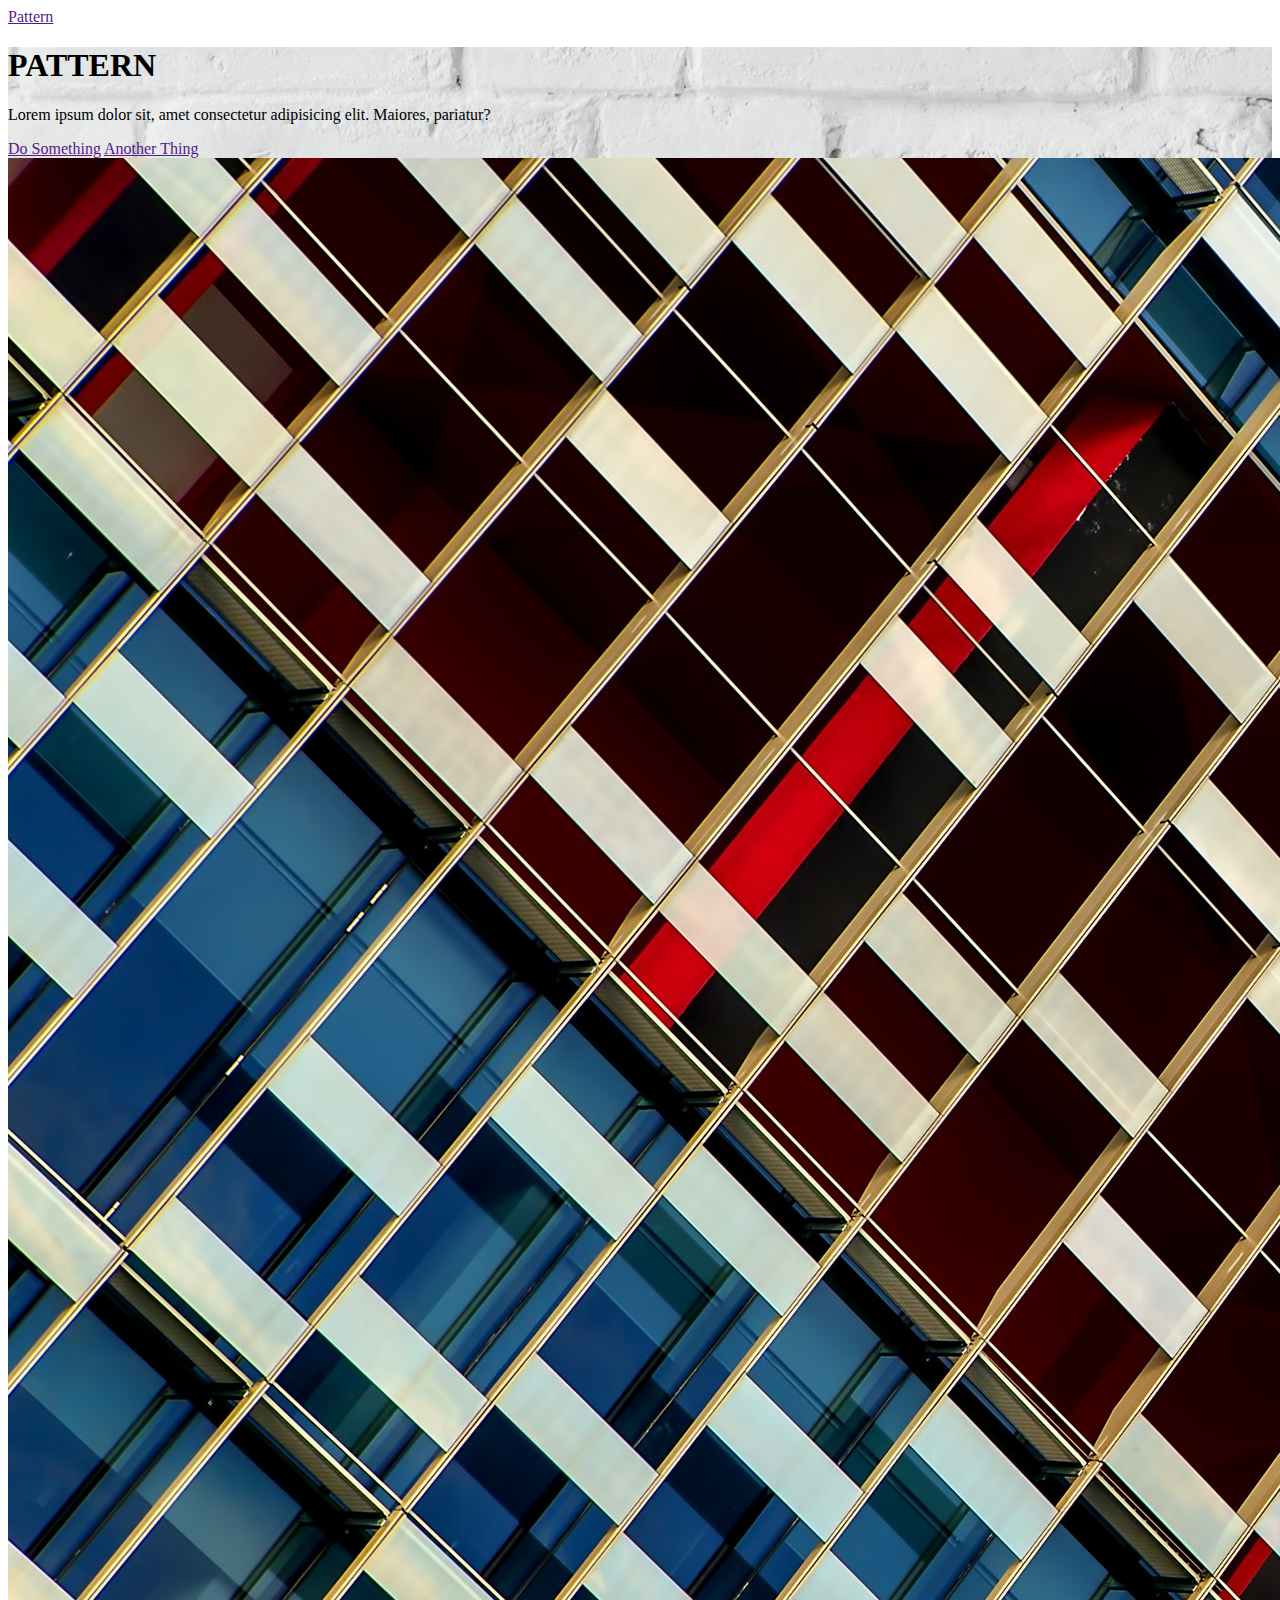
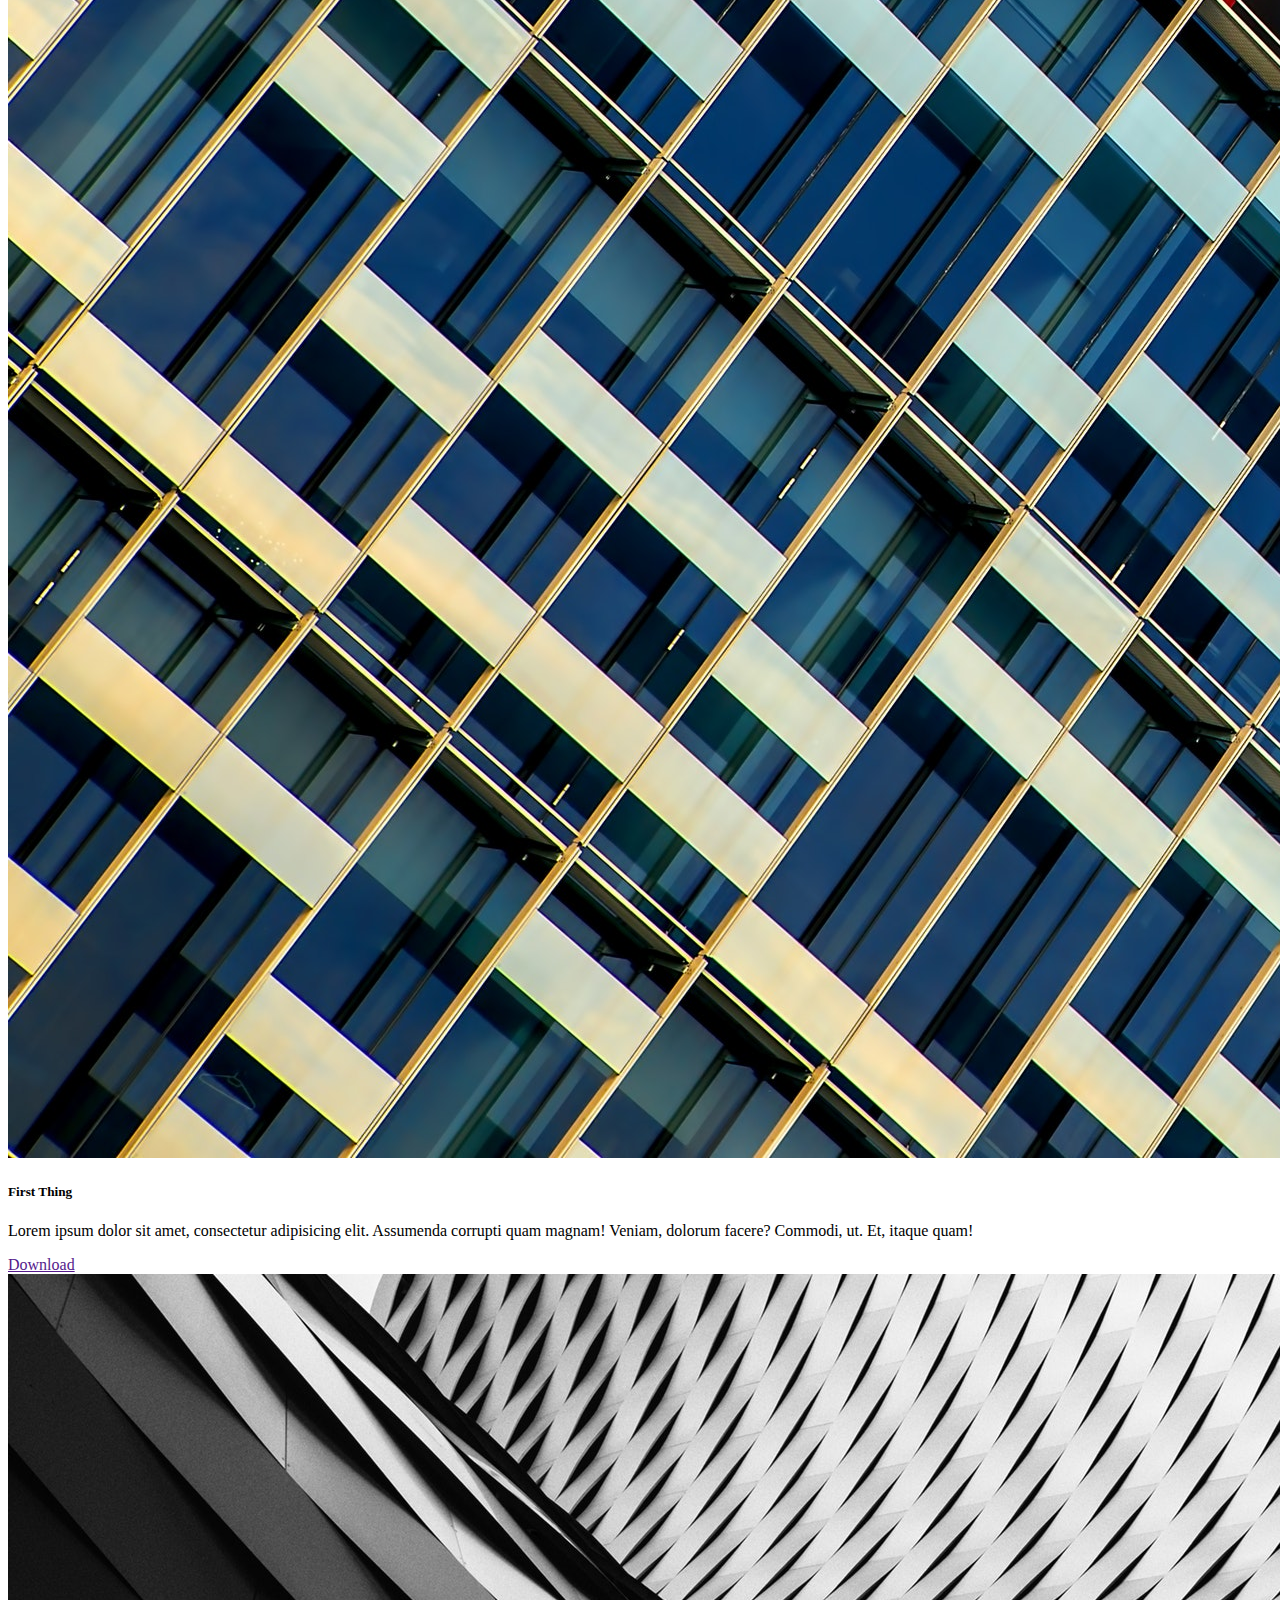
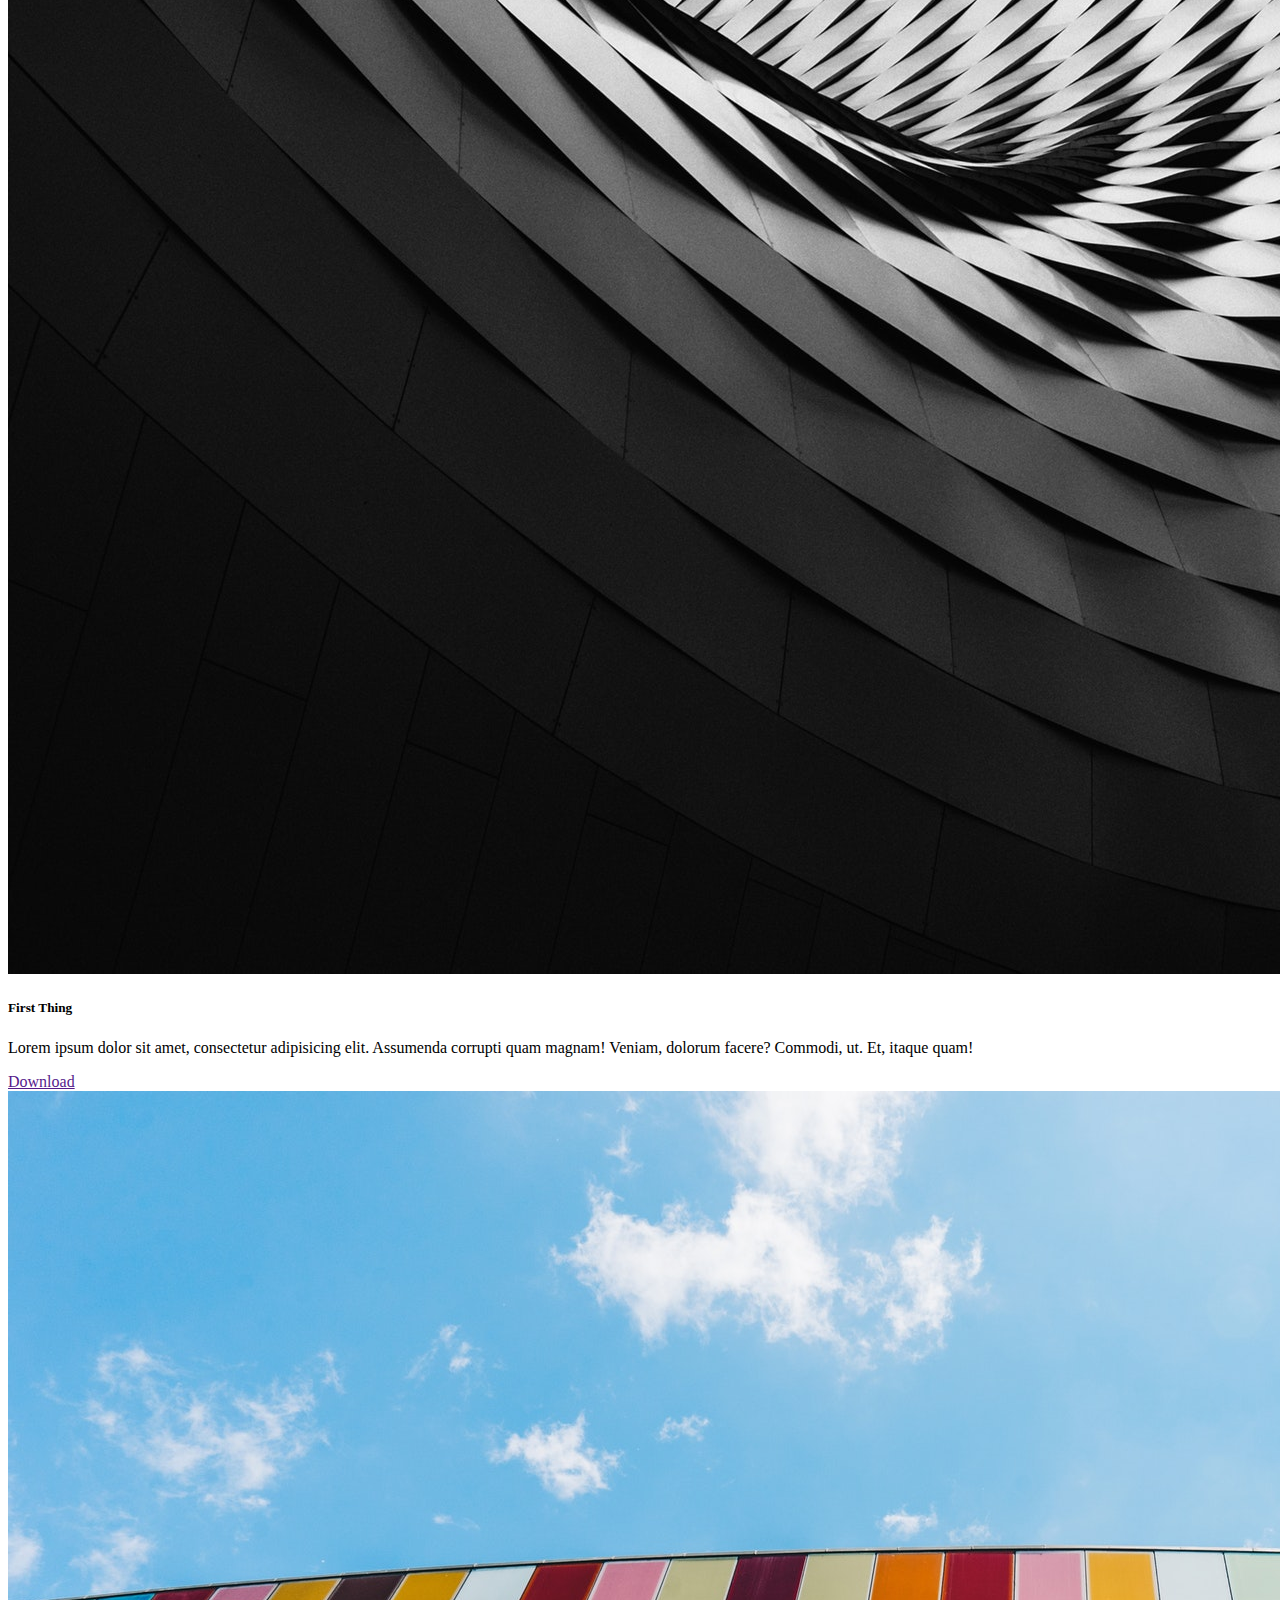
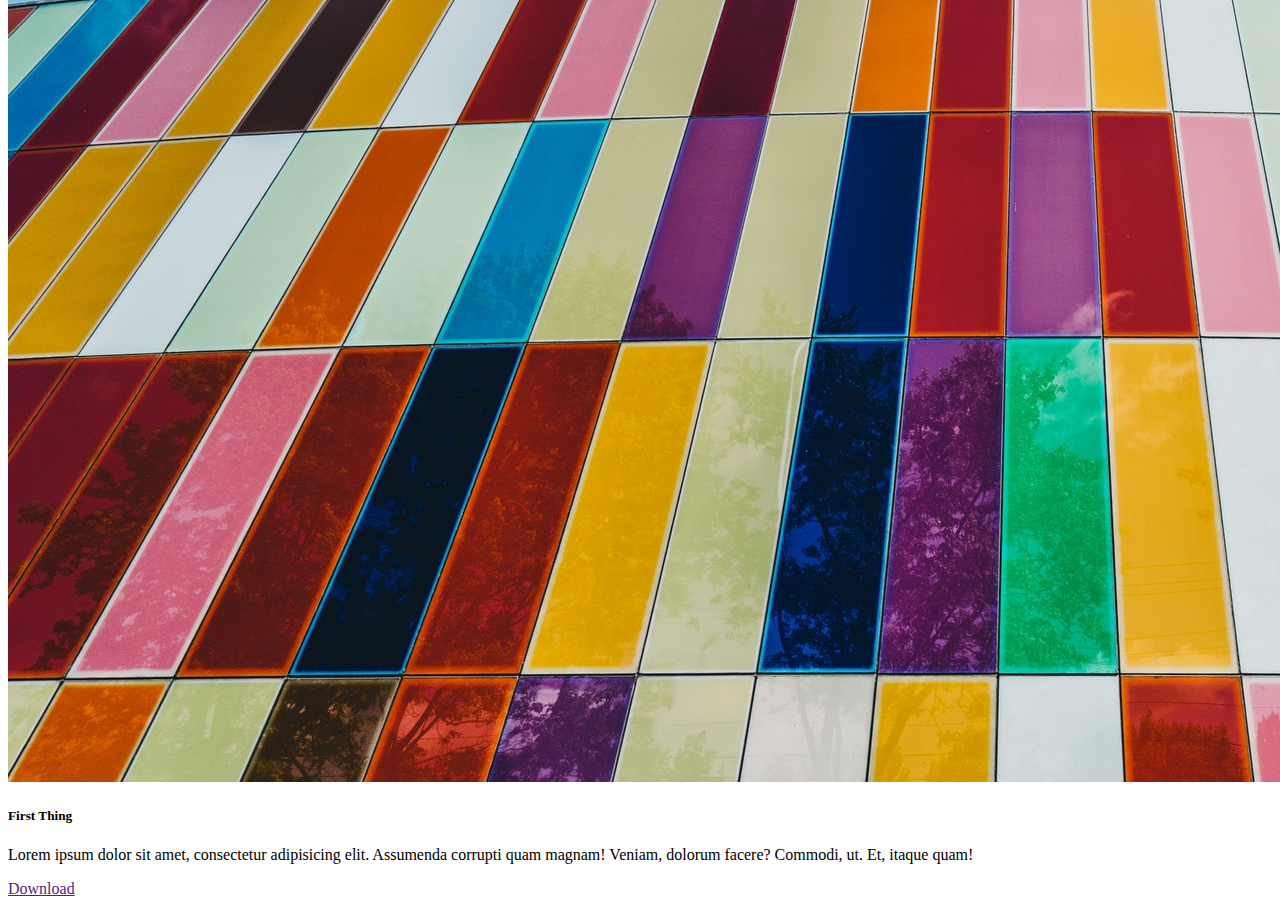
<file: museum of candy/11_Pattern_Project/Final/index.html>
<!doctype html>
<html lang="en">

<head>
    <!-- Required meta tags -->
    <meta charset="utf-8">
    <meta name="viewport" content="width=device-width, initial-scale=1, shrink-to-fit=no">

    <!-- Bootstrap CSS -->
    <link rel="stylesheet" href="https://stackpath.bootstrapcdn.com/bootstrap/4.1.3/css/bootstrap.min.css" integrity="sha384-MCw98/SFnGE8fJT3GXwEOngsV7Zt27NXFoaoApmYm81iuXoPkFOJwJ8ERdknLPMO"
        crossorigin="anonymous">
    <link rel="stylesheet" href="https://use.fontawesome.com/releases/v5.4.1/css/all.css" integrity="sha384-5sAR7xN1Nv6T6+dT2mhtzEpVJvfS3NScPQTrOxhwjIuvcA67KV2R5Jz6kr4abQsz"
        crossorigin="anonymous">

    <style>
        #header {
            background: url("imgs/header.jpeg");
            /* background: url("imgs/header.jpeg") center center / cover no-repeat; */
        }
    </style>

    <title>Pattern</title>
</head>

<body>
    <nav class="navbar bg-dark navbar-dark">
        <div class="container">
            <a href="" class="navbar-brand"><i class="fas fa-binoculars mr-2"></i> Pattern</a>
        </div>
    </nav>

    <section id="header" class="jumbotron text-center">
        <h1 class="display-3">PATTERN</h1>
        <p class="lead">Lorem ipsum dolor sit, amet consectetur adipisicing elit. Maiores, pariatur?</p>
        <a href="" class="btn btn-primary">Do Something</a>
        <a href="" class="btn btn-success">Another Thing</a>
    </section>

    <section id="gallery">
       <div class="container">
            <div class="row">
                <div class="col-lg-4 mb-4">
                    <div class="card">
                        <img class="card-img-top" src="imgs/pattern1.jpeg" alt="">
                        <div class="card-body">
                            <h5 class="card-title">First Thing</h5>
                            <p class="card-text">Lorem ipsum dolor sit amet, consectetur adipisicing elit. Assumenda corrupti quam magnam!
                                Veniam, dolorum facere?
                                Commodi, ut. Et, itaque quam!</p>
                            <a href="" class="btn btn-outline-success btn-sm">Download</a>
                            <a href="" class="btn btn-outline-danger btn-sm"><i class="far fa-heart"></i></a>
                        </div>
                    </div>
                </div>
                <div class="col-lg-4 mb-4">
                    <div class="card">
                        <img class="card-img-top" src="imgs/pattern2.jpeg" alt="">
                        <div class="card-body">
                            <h5 class="card-title">First Thing</h5>
                            <p class="card-text">Lorem ipsum dolor sit amet, consectetur adipisicing elit. Assumenda corrupti quam magnam!
                                Veniam, dolorum facere?
                                Commodi, ut. Et, itaque quam!</p>
                            <a href="" class="btn btn-outline-success btn-sm">Download</a>
                            <a href="" class="btn btn-outline-danger btn-sm"><i class="far fa-heart"></i></a>
                        </div>
                    </div>
                </div>
                <div class="col-lg-4 mb-4">
                    <div class="card">
                        <img class="card-img-top" src="imgs/pattern3.jpeg" alt="">
                        <div class="card-body">
                            <h5 class="card-title">First Thing</h5>
                            <p class="card-text">Lorem ipsum dolor sit amet, consectetur adipisicing elit. Assumenda corrupti quam magnam!
                                Veniam, dolorum facere?
                                Commodi, ut. Et, itaque quam!</p>
                            <a href="" class="btn btn-outline-success btn-sm">Download</a>
                            <a href="" class="btn btn-outline-danger btn-sm"><i class="far fa-heart"></i></a>
                        </div>
                    </div>
                </div>
            </div>
       </div>
    </section>

    <!-- Optional JavaScript -->
    <!-- jQuery first, then Popper.js, then Bootstrap JS -->
    <script src="https://code.jquery.com/jquery-3.3.1.slim.min.js" integrity="sha384-q8i/X+965DzO0rT7abK41JStQIAqVgRVzpbzo5smXKp4YfRvH+8abtTE1Pi6jizo"
        crossorigin="anonymous"></script>
    <script src="https://cdnjs.cloudflare.com/ajax/libs/popper.js/1.14.3/umd/popper.min.js" integrity="sha384-ZMP7rVo3mIykV+2+9J3UJ46jBk0WLaUAdn689aCwoqbBJiSnjAK/l8WvCWPIPm49"
        crossorigin="anonymous"></script>
    <script src="https://stackpath.bootstrapcdn.com/bootstrap/4.1.3/js/bootstrap.min.js" integrity="sha384-ChfqqxuZUCnJSK3+MXmPNIyE6ZbWh2IMqE241rYiqJxyMiZ6OW/JmZQ5stwEULTy"
        crossorigin="anonymous"></script>
</body>

</html>
</file>
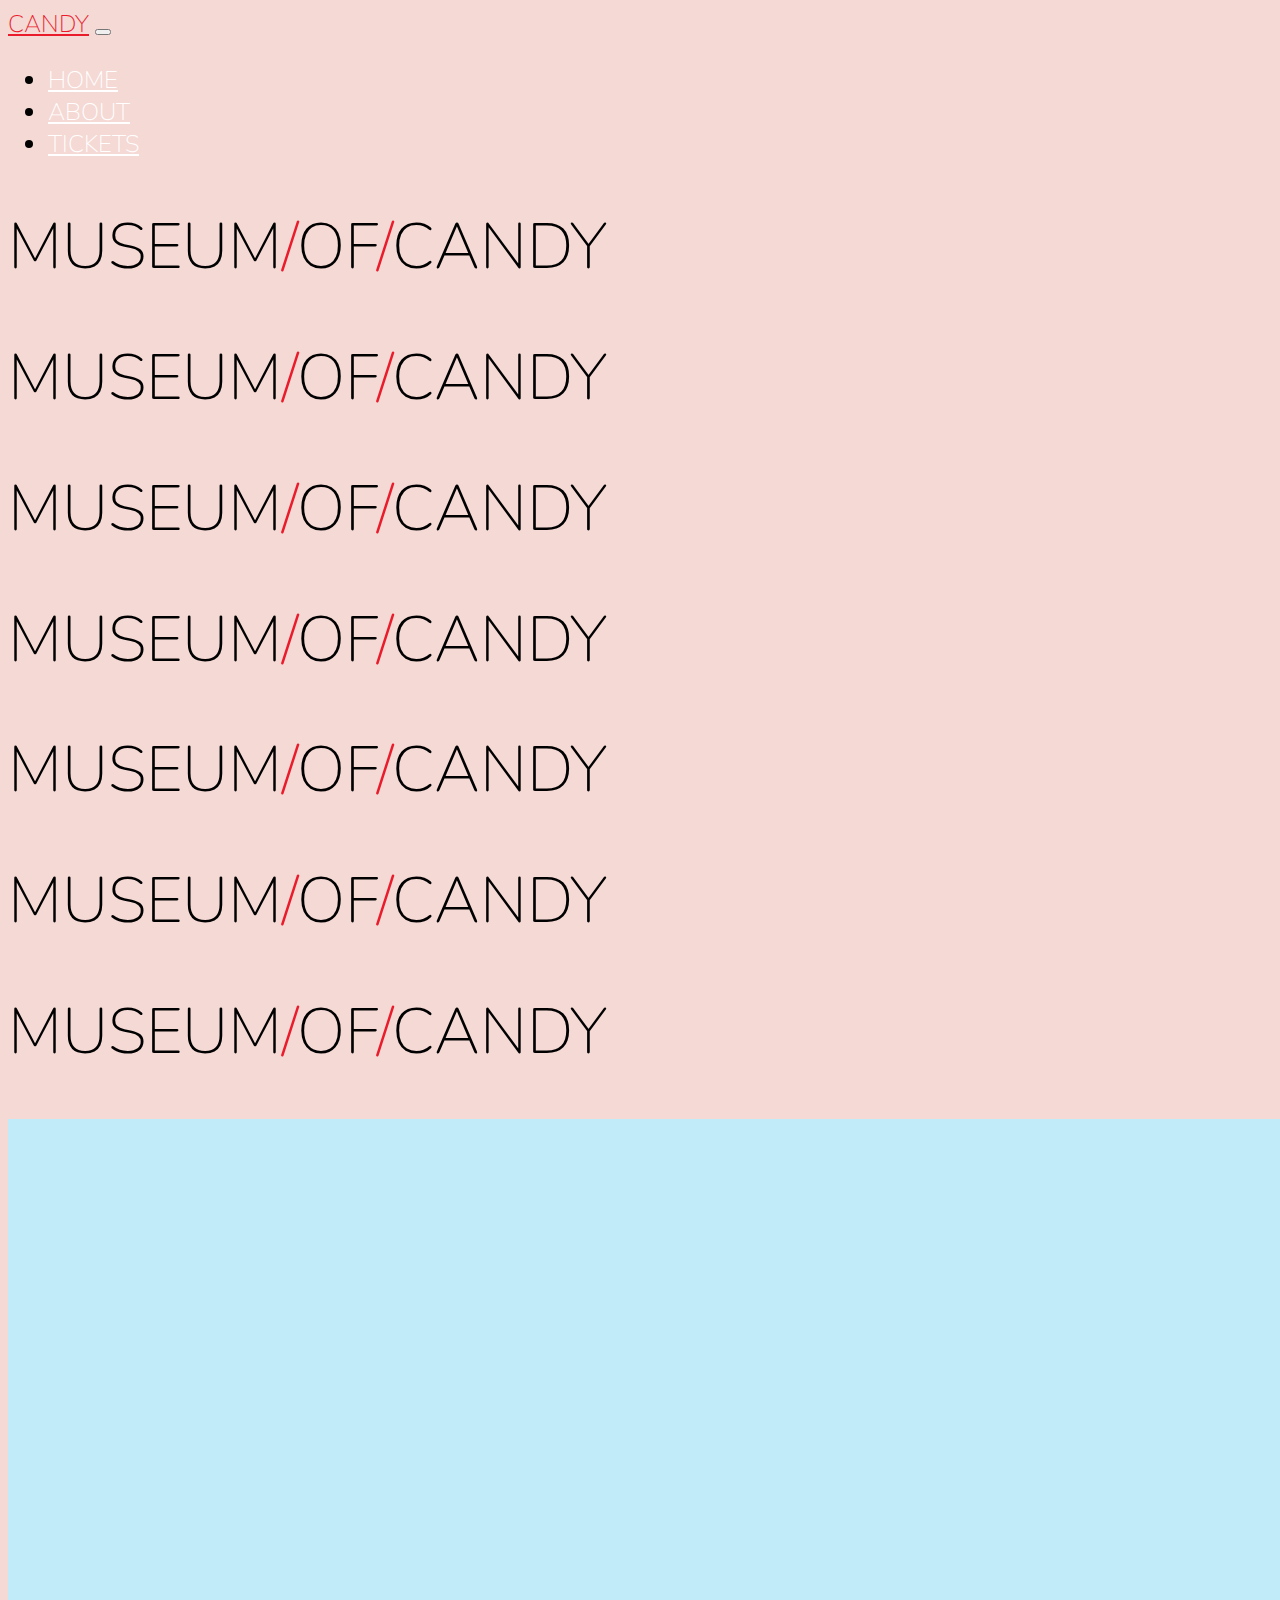
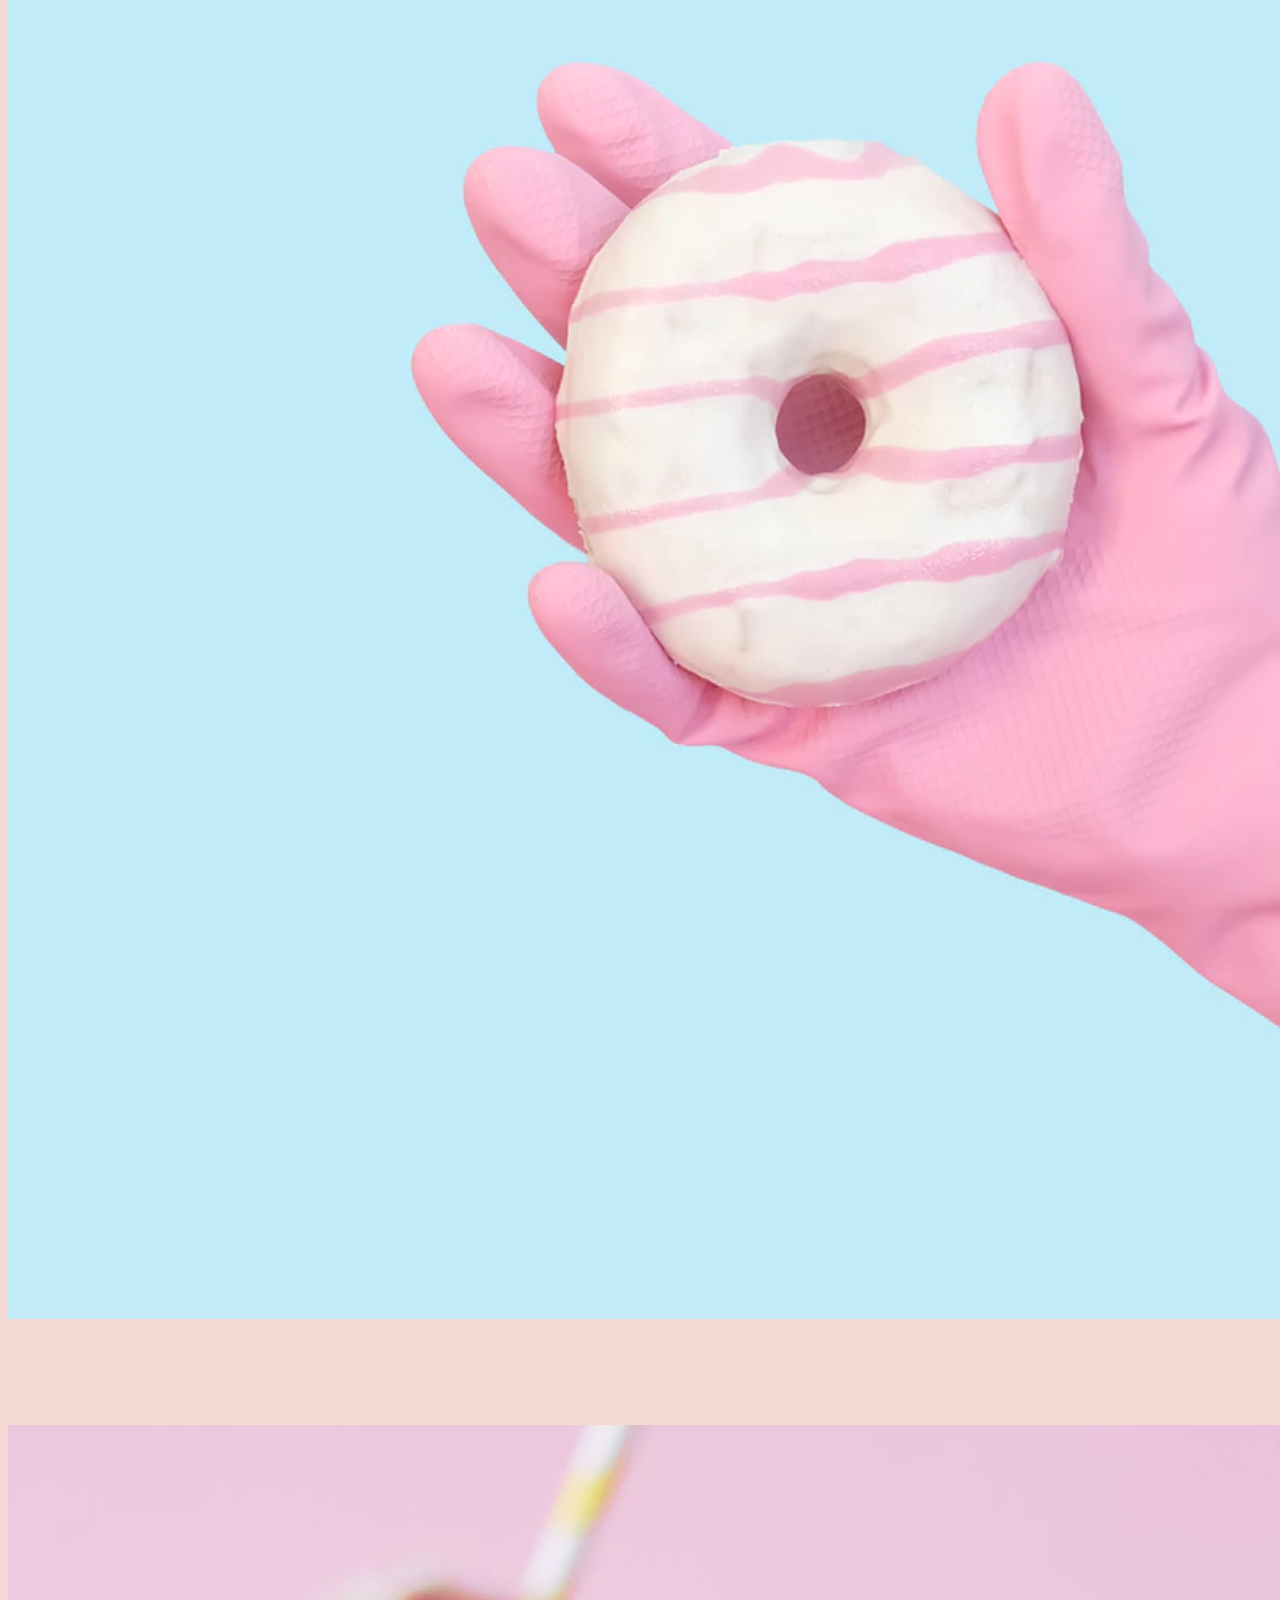
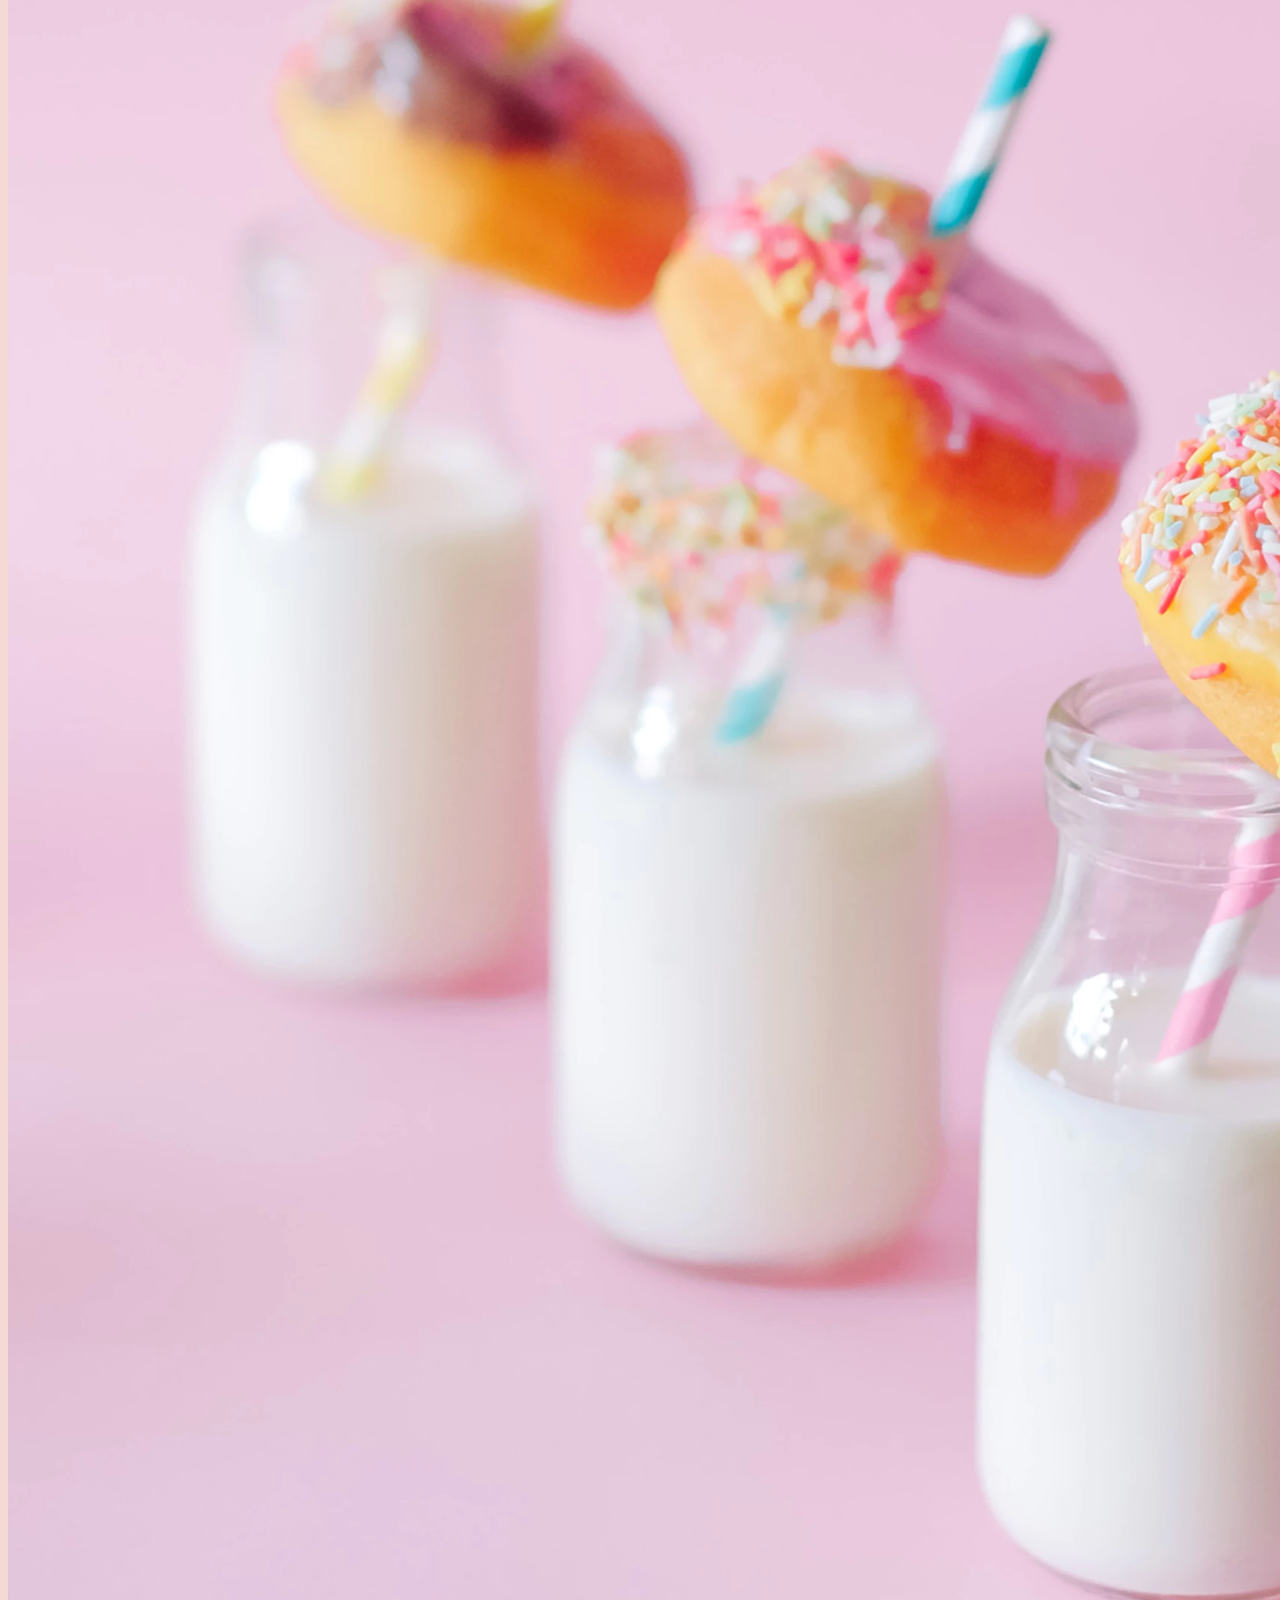
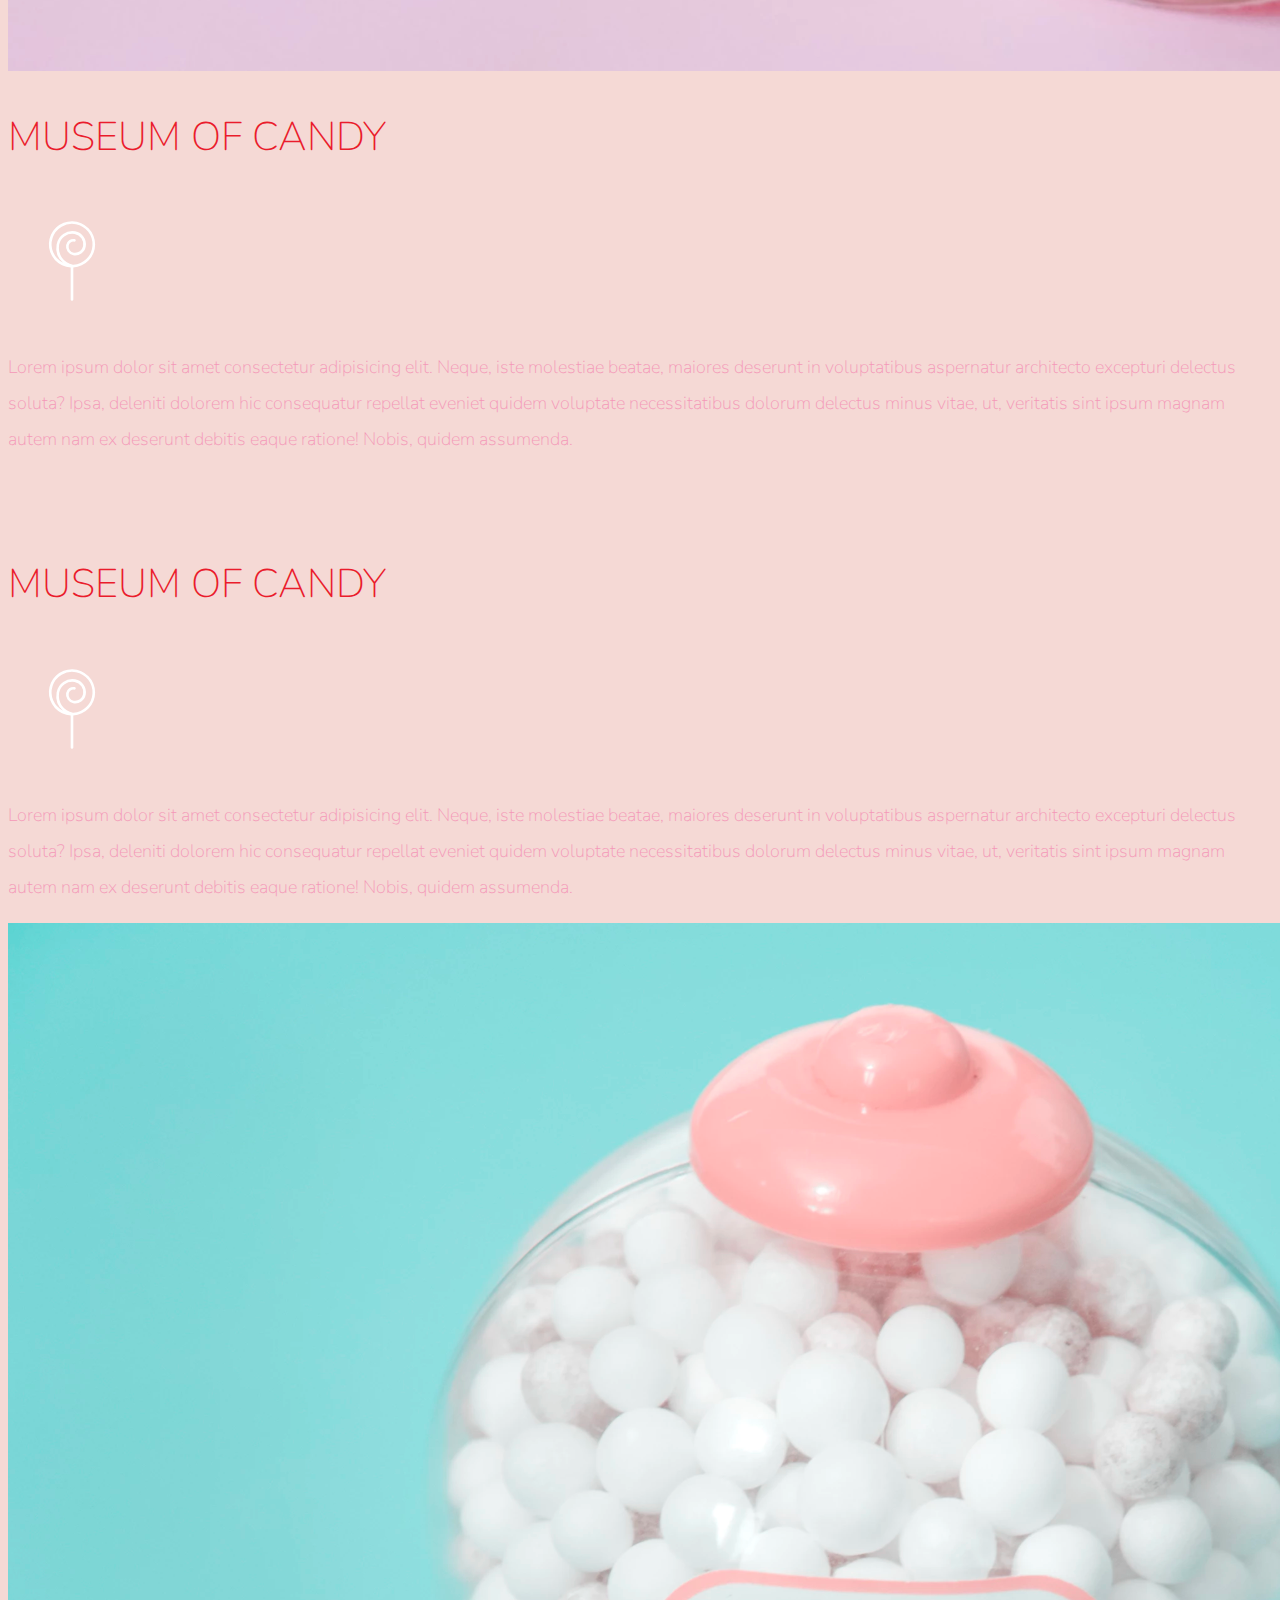
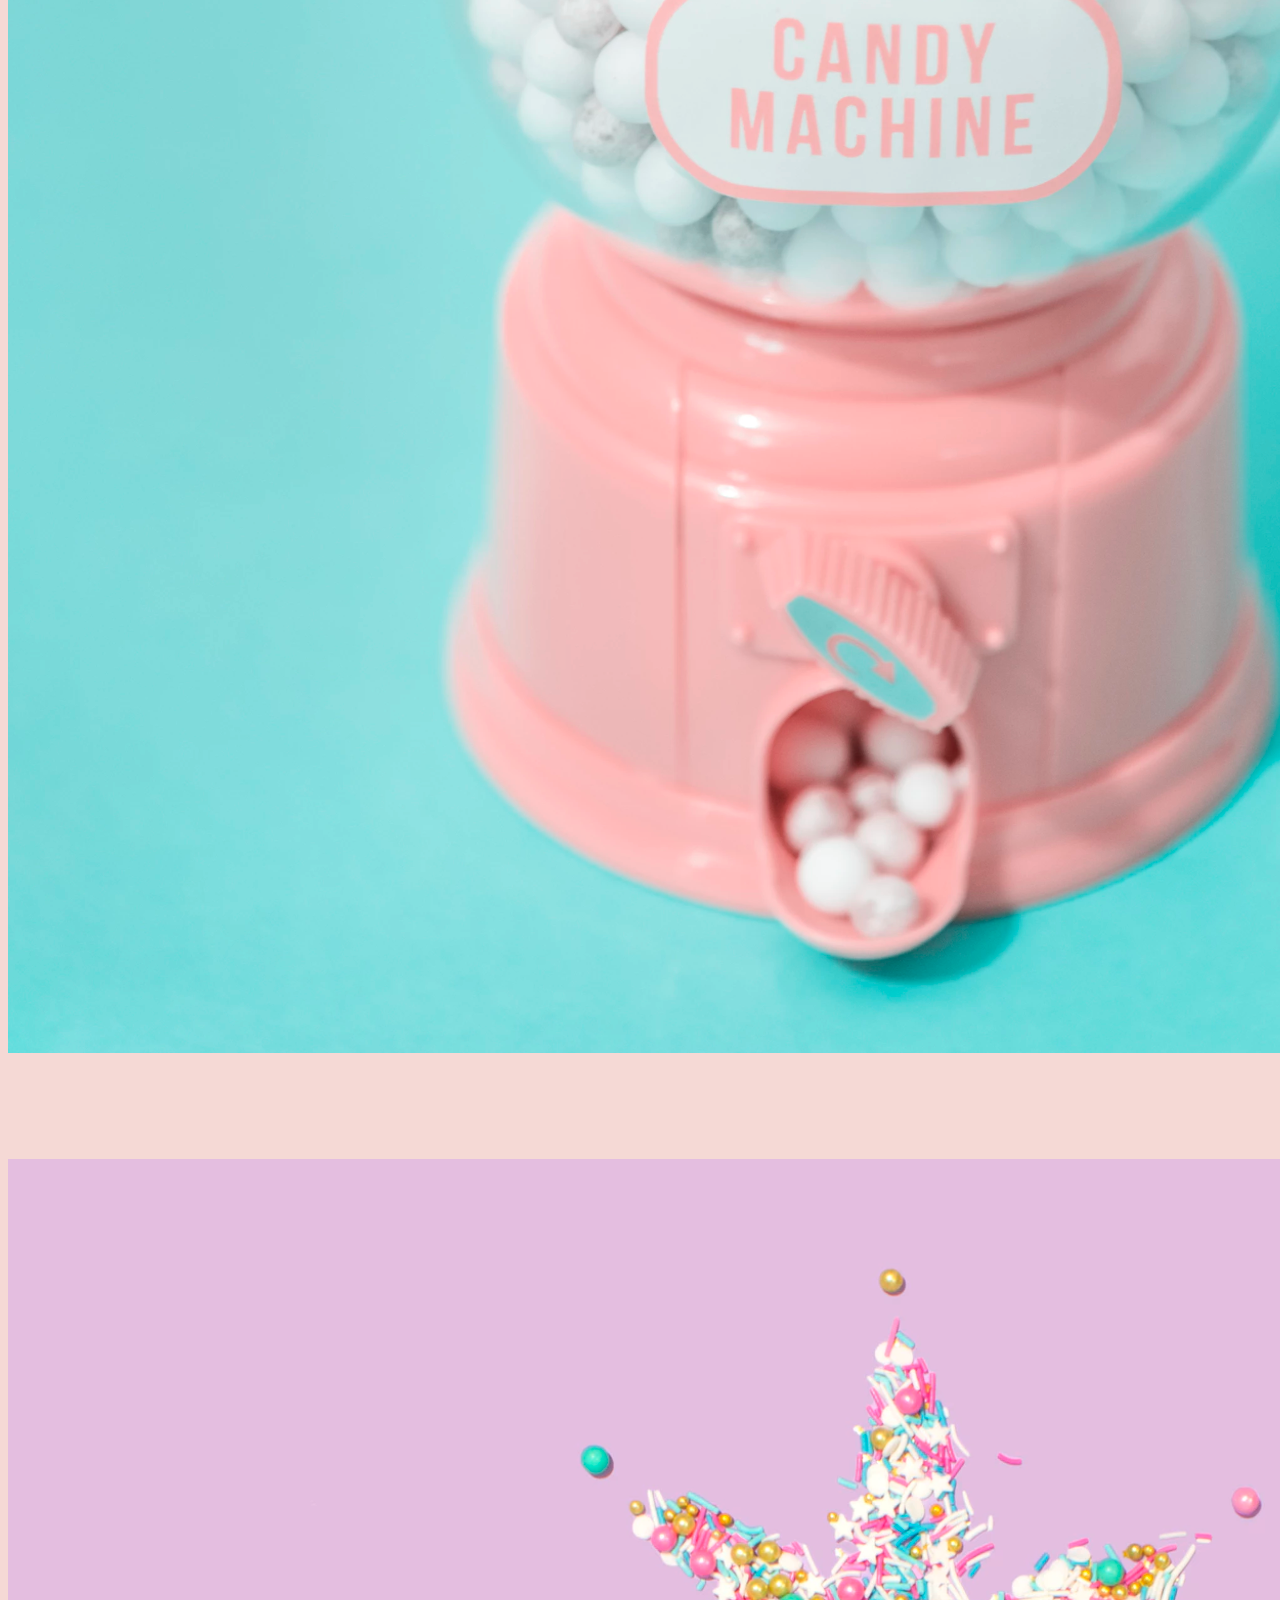
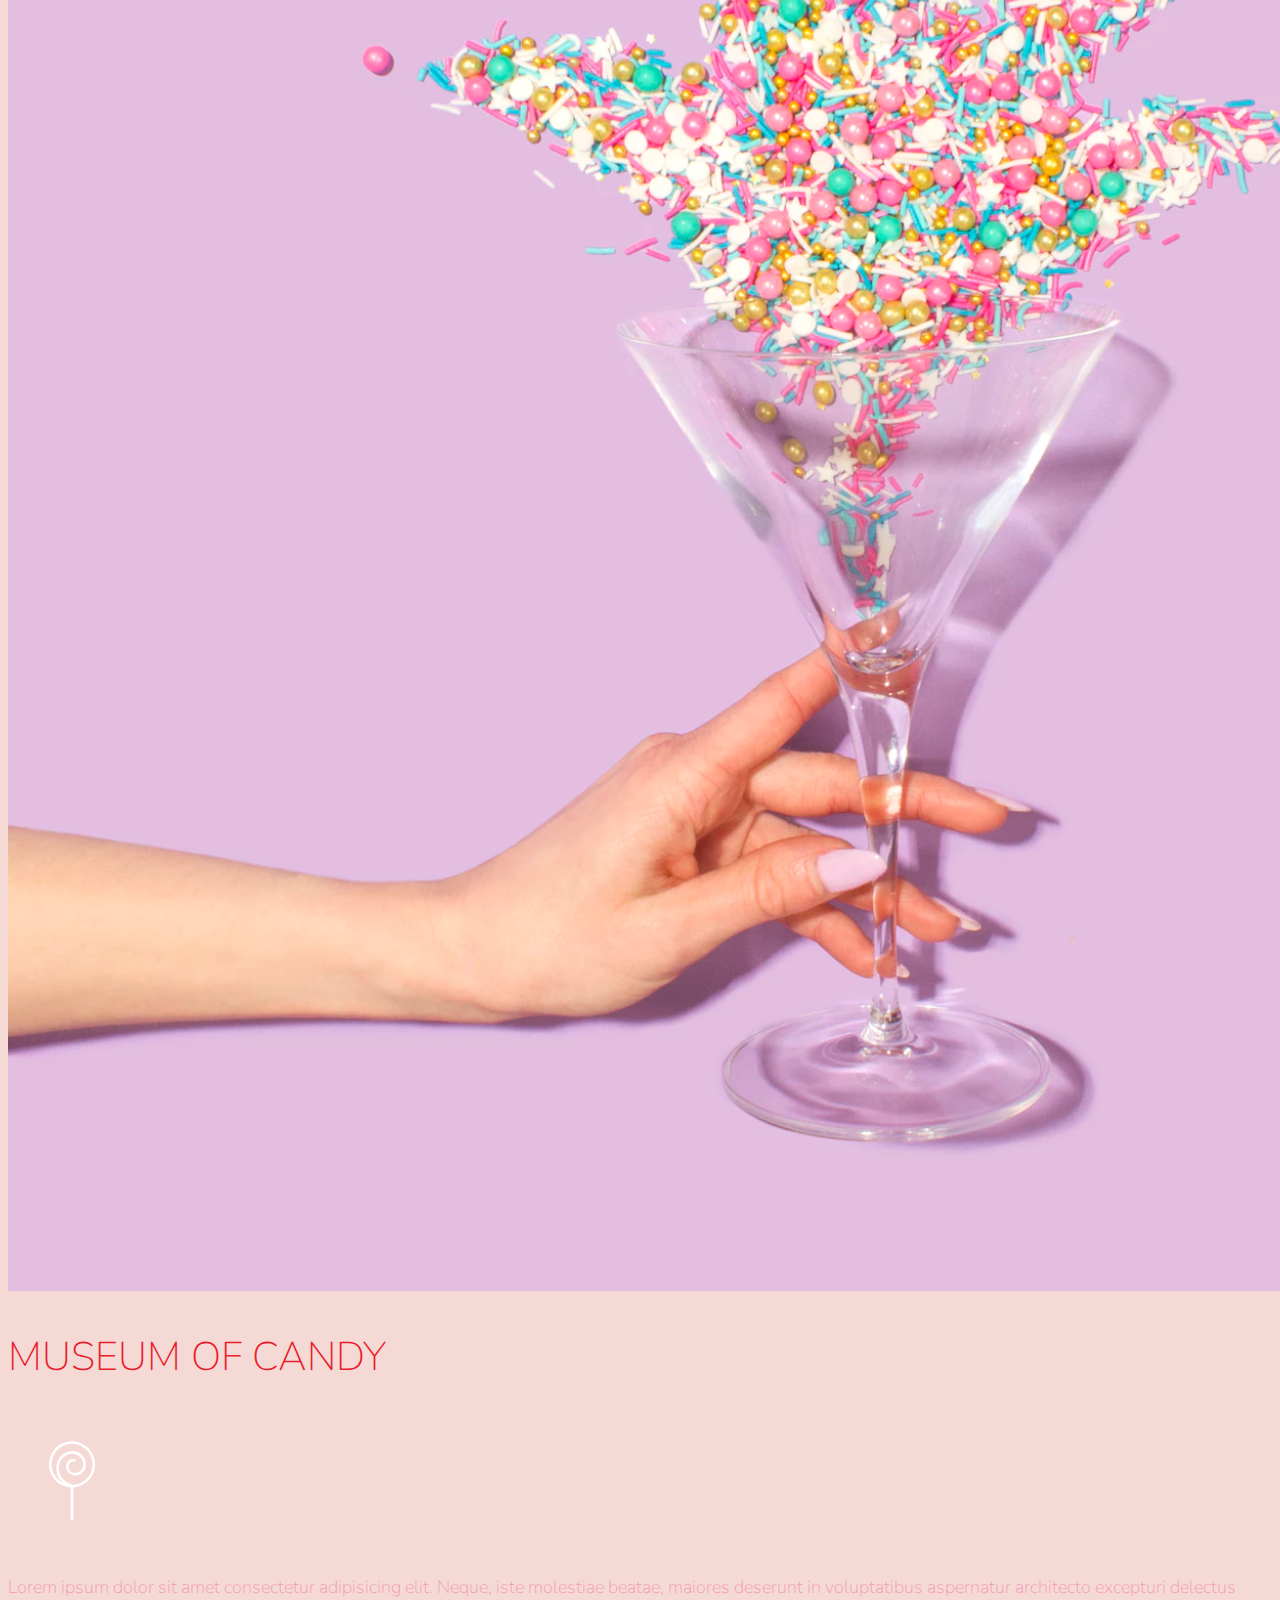
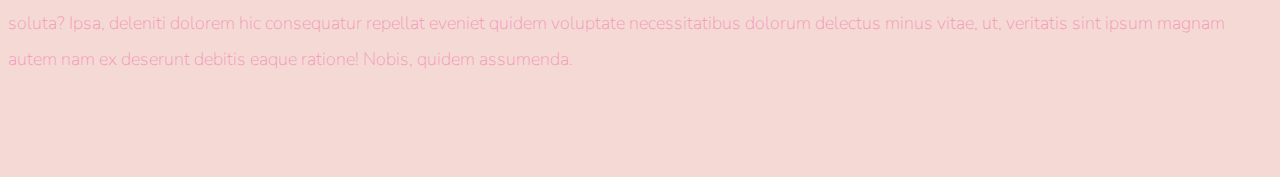
<file: museum of candy/13_Museum_Of_Candy/Final/index.html>
<!doctype html>
<html lang="en">

<head>
    <!-- Required meta tags -->
    <meta charset="utf-8">
    <meta name="viewport" content="width=device-width, initial-scale=1, shrink-to-fit=no">

    <!-- Google Font -->
    <link href="https://fonts.googleapis.com/css?family=Nunito:200,300,400,700" rel="stylesheet">

    <!-- Bootstrap CSS -->
    <link rel="stylesheet" href="https://stackpath.bootstrapcdn.com/bootstrap/4.1.3/css/bootstrap.min.css" integrity="sha384-MCw98/SFnGE8fJT3GXwEOngsV7Zt27NXFoaoApmYm81iuXoPkFOJwJ8ERdknLPMO"
        crossorigin="anonymous">

    <!-- Custom CSS -->
    <link rel="stylesheet" href="app.css">

    <title>Museum of Candy</title>
</head>

<body>
    <nav id="mainNavbar" class="navbar navbar-dark navbar-expand-md py-0 fixed-top">
        <a href="#" class="navbar-brand">CANDY</a>
        <button class="navbar-toggler" data-toggle="collapse" data-target="#navLinks" aria-label="Toggle navigation">
            <span class="navbar-toggler-icon"></span>
        </button>
        <div class="collapse navbar-collapse" id="navLinks">
            <ul class="navbar-nav">
                <li class="nav-item">
                    <a href="" class="nav-link">HOME</a>
                </li>
                <li class="nav-item">
                    <a href="" class="nav-link">ABOUT</a>
                </li>
                <li class="nav-item">
                    <a href="" class="nav-link">TICKETS</a>
                </li>
            </ul>
        </div>
    </nav>

    <section class="container-fluid px-0">
        <div class="row align-items-center">
            <div class="col-lg-6">
                <div id="headingGroup" class="text-white text-center d-none d-lg-block mt-5">
                    <h1 class="">MUSEUM<span>/</span>OF<span>/</span>CANDY</h1>
                    <h1 class="">MUSEUM<span>/</span>OF<span>/</span>CANDY</h1>
                    <h1 class="">MUSEUM<span>/</span>OF<span>/</span>CANDY</h1>
                    <h1 class="">MUSEUM<span>/</span>OF<span>/</span>CANDY</h1>
                    <h1 class="">MUSEUM<span>/</span>OF<span>/</span>CANDY</h1>
                    <h1 class="">MUSEUM<span>/</span>OF<span>/</span>CANDY</h1>
                    <h1 class="">MUSEUM<span>/</span>OF<span>/</span>CANDY</h1>
                </div>
            </div>
            <div class="col-lg-6">
                <img class="img-fluid" src="imgs/hand2.png" alt="">
            </div>
        </div>
    </section>

    <section class="container-fluid px-0">
        <div class="row align-items-center content">
            <div class="col-md-6 order-2 order-md-1">
                <img src="imgs/milk.png" alt="" class="img-fluid">
            </div>
            <div class="col-md-6 text-center order-1 order-md-2">
                <div class="row justify-content-center">
                    <div class="col-10 col-lg-8 blurb mb-5 mb-md-0">
                        <h2>MUSEUM OF CANDY</h2>
                        <img src="imgs/lolli_icon.png" alt="" class="d-none d-lg-inline">
                        <p class="lead">Lorem ipsum dolor sit amet consectetur adipisicing elit. Neque, iste molestiae
                            beatae, maiores deserunt
                            in voluptatibus
                            aspernatur architecto excepturi delectus soluta? Ipsa, deleniti dolorem hic consequatur
                            repellat eveniet quidem
                            voluptate necessitatibus dolorum delectus minus vitae, ut, veritatis sint ipsum magnam
                            autem nam ex deserunt debitis
                            eaque ratione! Nobis, quidem assumenda.</p>
                    </div>
                </div>
            </div>
        </div>
        <div class="row align-items-center content">
            <div class="col-md-6 text-center">
                <div class="row justify-content-center">
                    <div class="col-10 col-lg-8 blurb mb-5 mb-md-0">
                        <h2>MUSEUM OF CANDY</h2>
                        <img src="imgs/lolli_icon.png" alt="" class="d-none d-lg-inline">
                        <p class="lead">Lorem ipsum dolor sit amet consectetur adipisicing elit. Neque, iste molestiae
                            beatae, maiores deserunt
                            in voluptatibus
                            aspernatur architecto excepturi delectus soluta? Ipsa, deleniti dolorem hic consequatur
                            repellat eveniet quidem
                            voluptate necessitatibus dolorum delectus minus vitae, ut, veritatis sint ipsum magnam
                            autem nam ex deserunt debitis
                            eaque ratione! Nobis, quidem assumenda.</p>
                    </div>
                </div>
            </div>
            <div class="col-md-6">
                <img src="imgs/gumball.png" alt="" class="img-fluid">
            </div>
        </div>
        <div class="row align-items-center content">
            <div class="col-md-6 order-2 order-md-1">
                <img src="imgs/sprinkles.png" alt="" class="img-fluid">
            </div>
            <div class="col-md-6 text-center order-1 order-md-2">
                <div class="row justify-content-center">
                    <div class="col-10 col-lg-8 blurb mb-5 mb-md-0">
                        <h2>MUSEUM OF CANDY</h2>
                        <img src="imgs/lolli_icon.png" alt="" class="d-none d-lg-inline">
                        <p class="lead">Lorem ipsum dolor sit amet consectetur adipisicing elit. Neque, iste molestiae
                            beatae, maiores
                            deserunt
                            in voluptatibus
                            aspernatur architecto excepturi delectus soluta? Ipsa, deleniti dolorem hic consequatur
                            repellat eveniet
                            quidem
                            voluptate necessitatibus dolorum delectus minus vitae, ut, veritatis sint ipsum magnam
                            autem nam ex deserunt
                            debitis
                            eaque ratione! Nobis, quidem assumenda.</p>
                    </div>
                </div>
            </div>
        </div>
    </section>
    <!-- Optional JavaScript -->
    <!-- jQuery first, then Popper.js, then Bootstrap JS -->
    <script src="https://code.jquery.com/jquery-3.3.1.slim.min.js" integrity="sha384-q8i/X+965DzO0rT7abK41JStQIAqVgRVzpbzo5smXKp4YfRvH+8abtTE1Pi6jizo"
        crossorigin="anonymous"></script>
    <script src="https://cdnjs.cloudflare.com/ajax/libs/popper.js/1.14.3/umd/popper.min.js" integrity="sha384-ZMP7rVo3mIykV+2+9J3UJ46jBk0WLaUAdn689aCwoqbBJiSnjAK/l8WvCWPIPm49"
        crossorigin="anonymous"></script>
    <script src="https://stackpath.bootstrapcdn.com/bootstrap/4.1.3/js/bootstrap.min.js" integrity="sha384-ChfqqxuZUCnJSK3+MXmPNIyE6ZbWh2IMqE241rYiqJxyMiZ6OW/JmZQ5stwEULTy"
        crossorigin="anonymous"></script>

    <script>
        $(function () {
            $(document).scroll(function () {
                var $nav = $("#mainNavbar");
                $nav.toggleClass("scrolled", $(this).scrollTop() > $nav.height());
            });
        });
    </script>
</body>

</html>
</file>
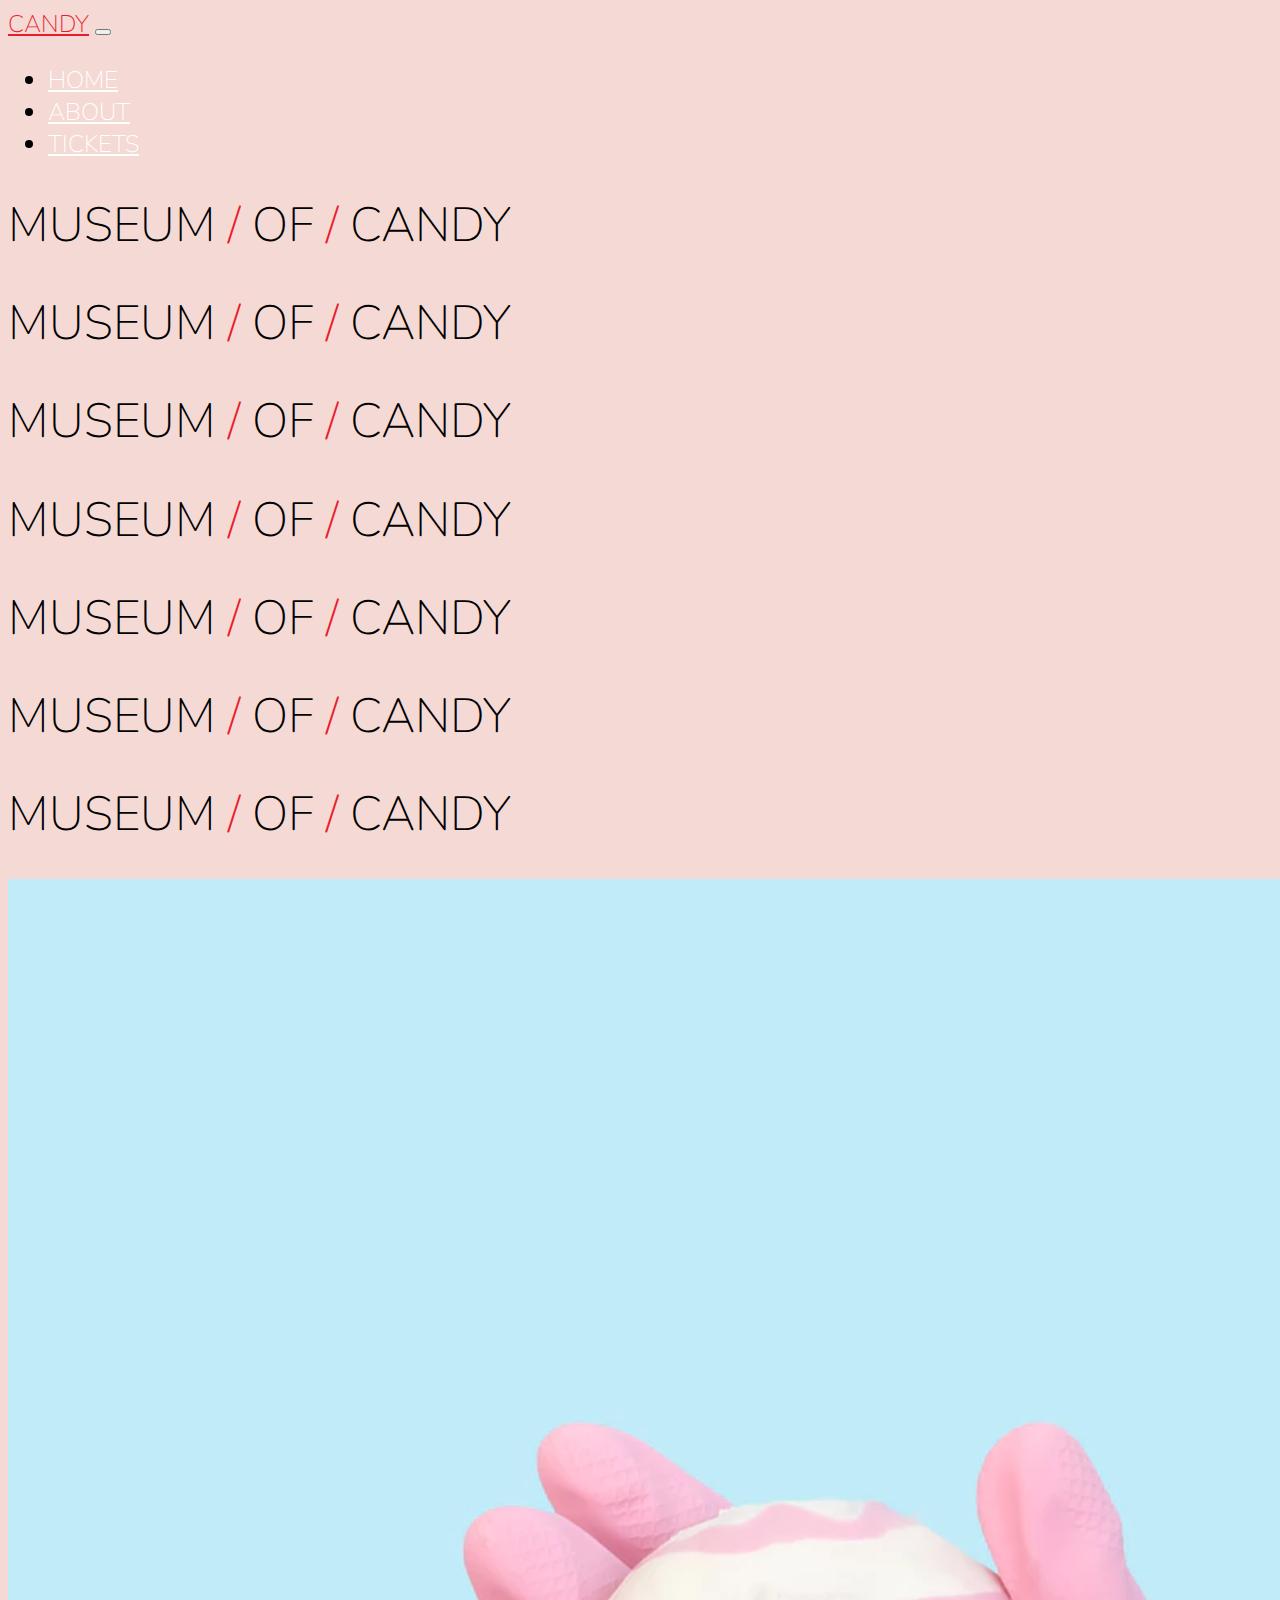
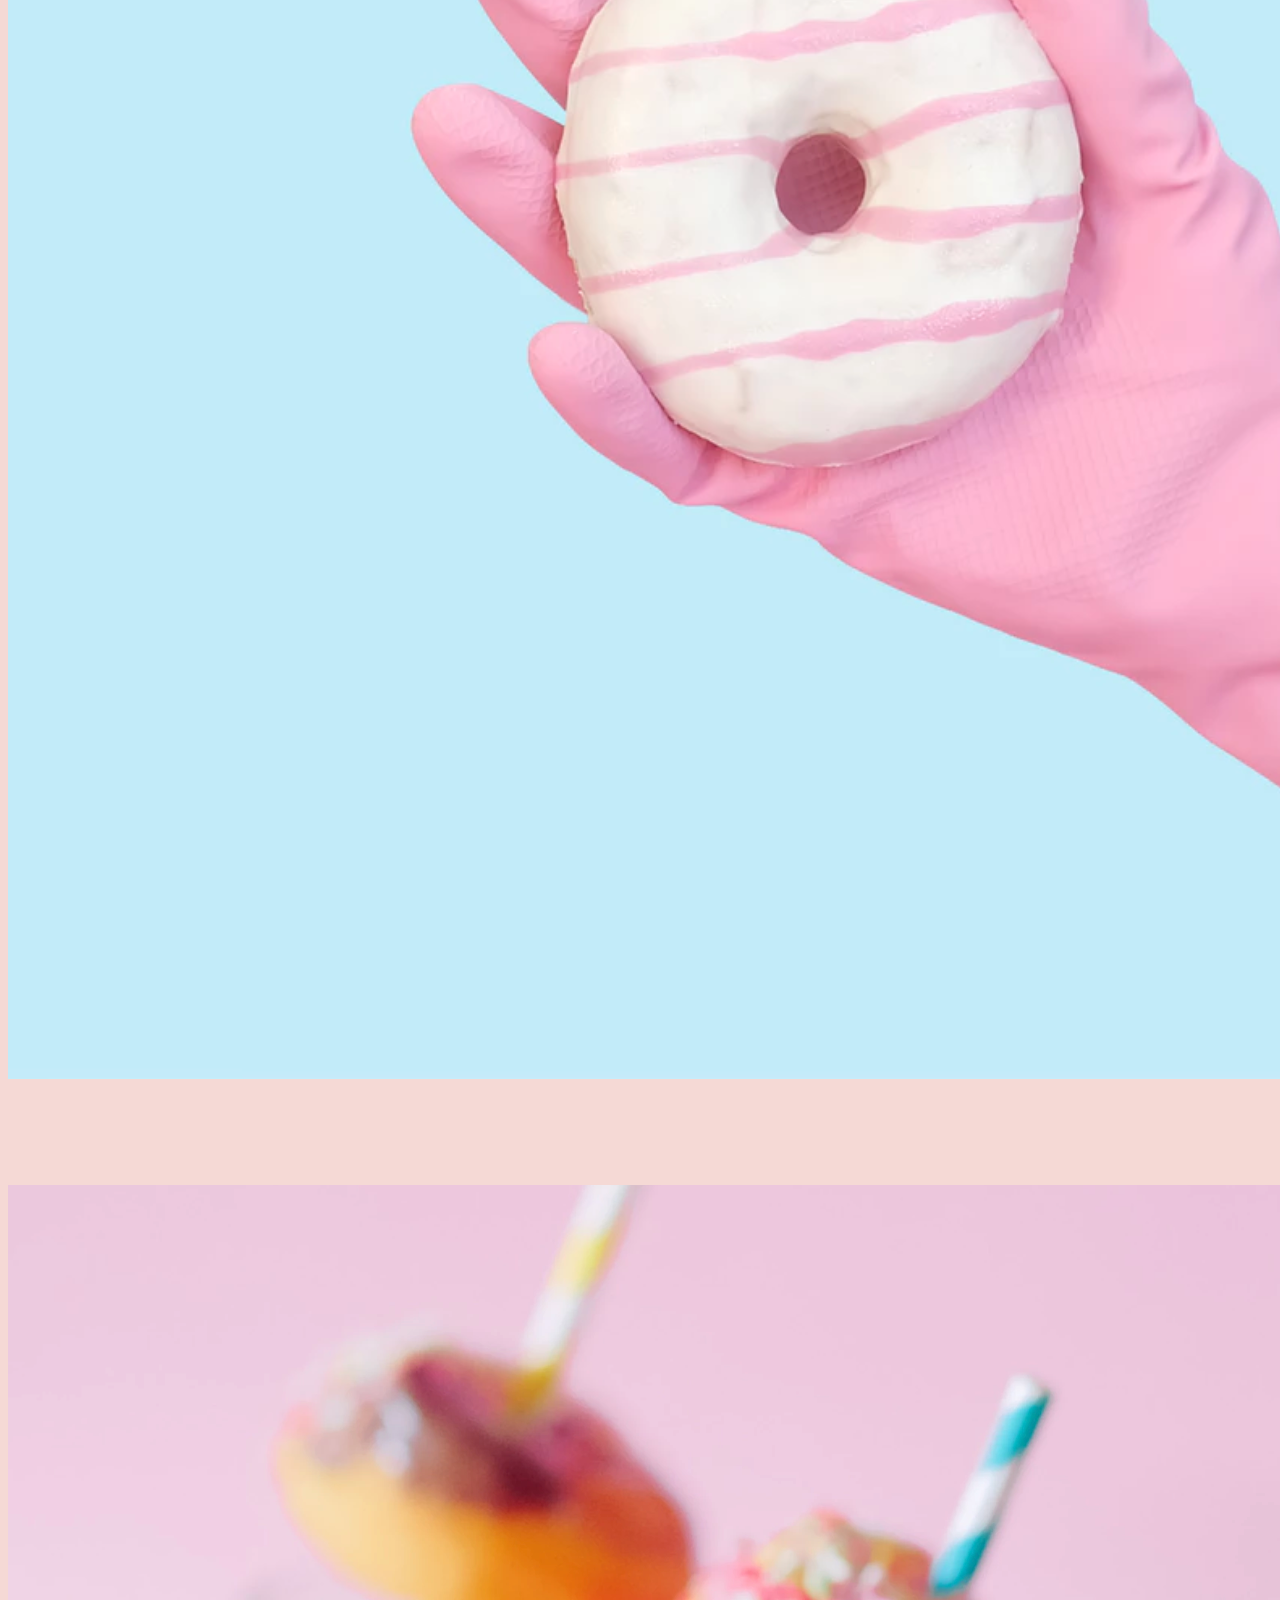
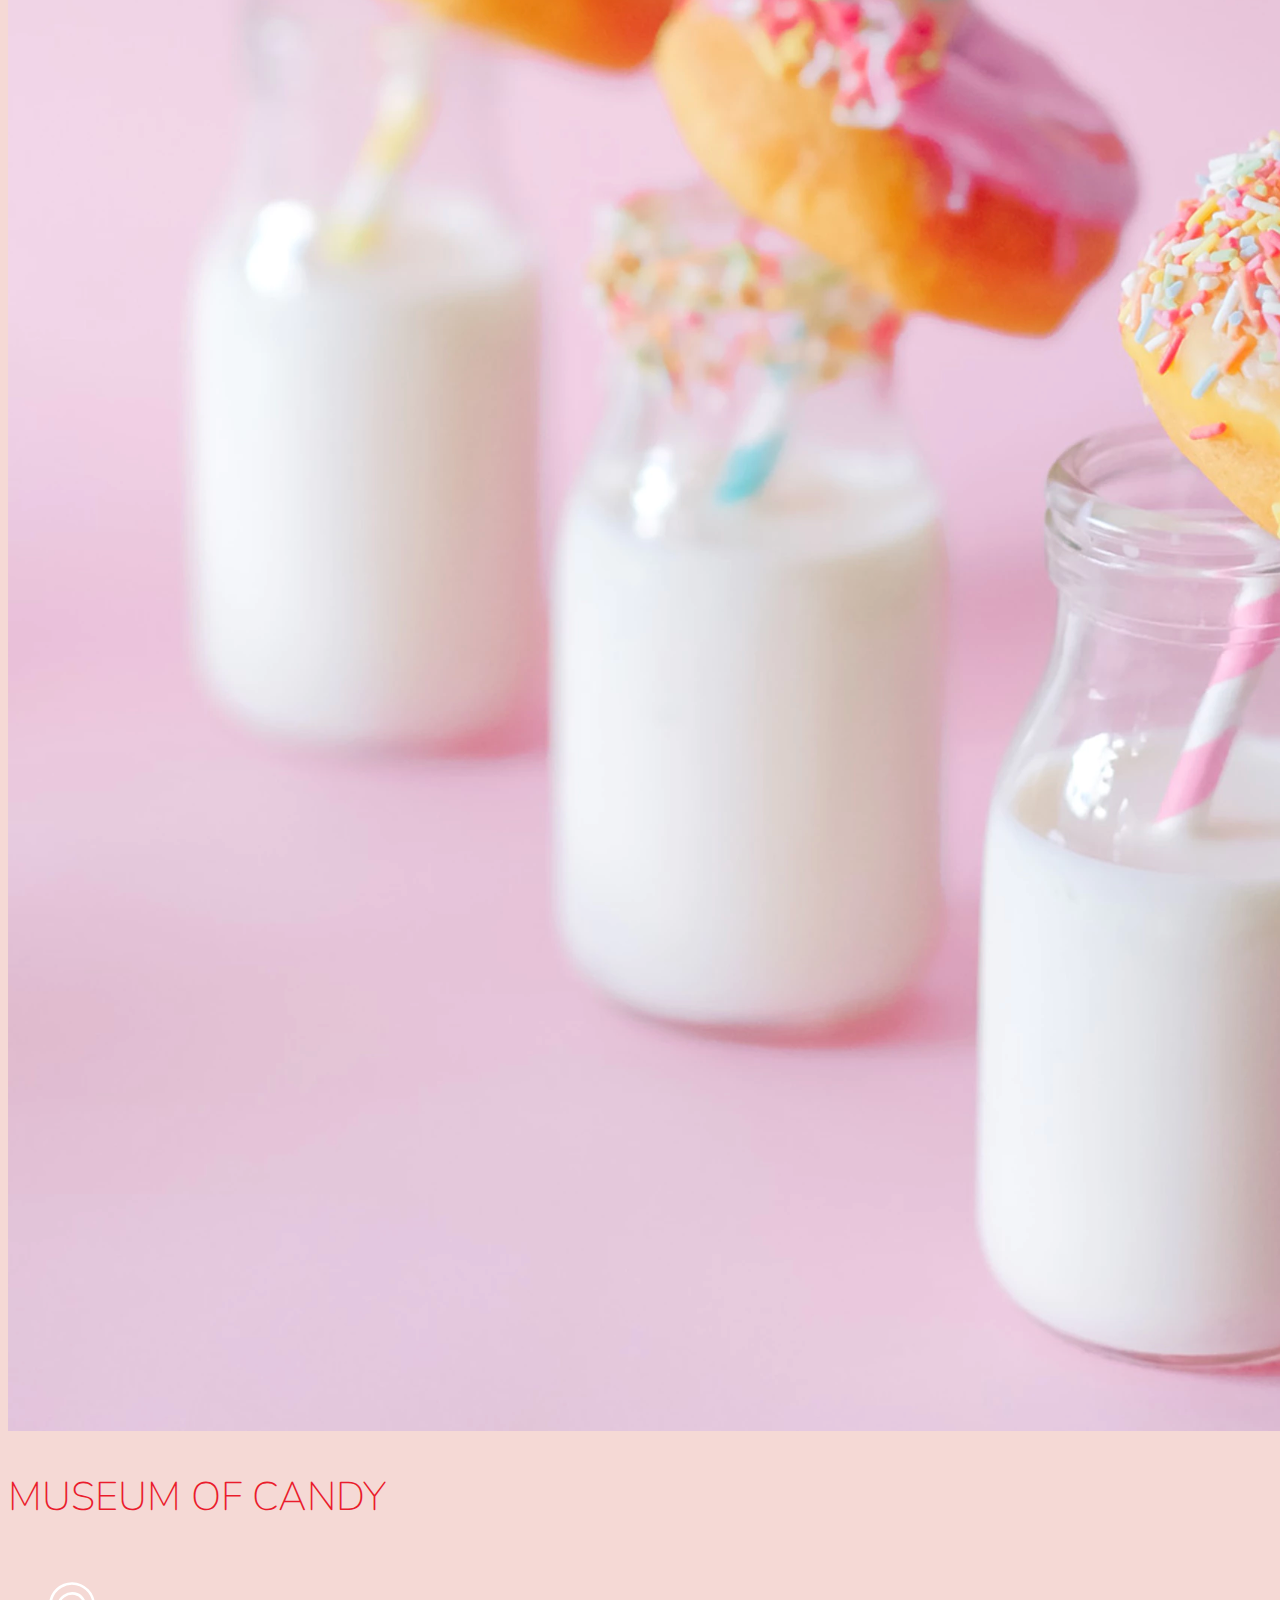
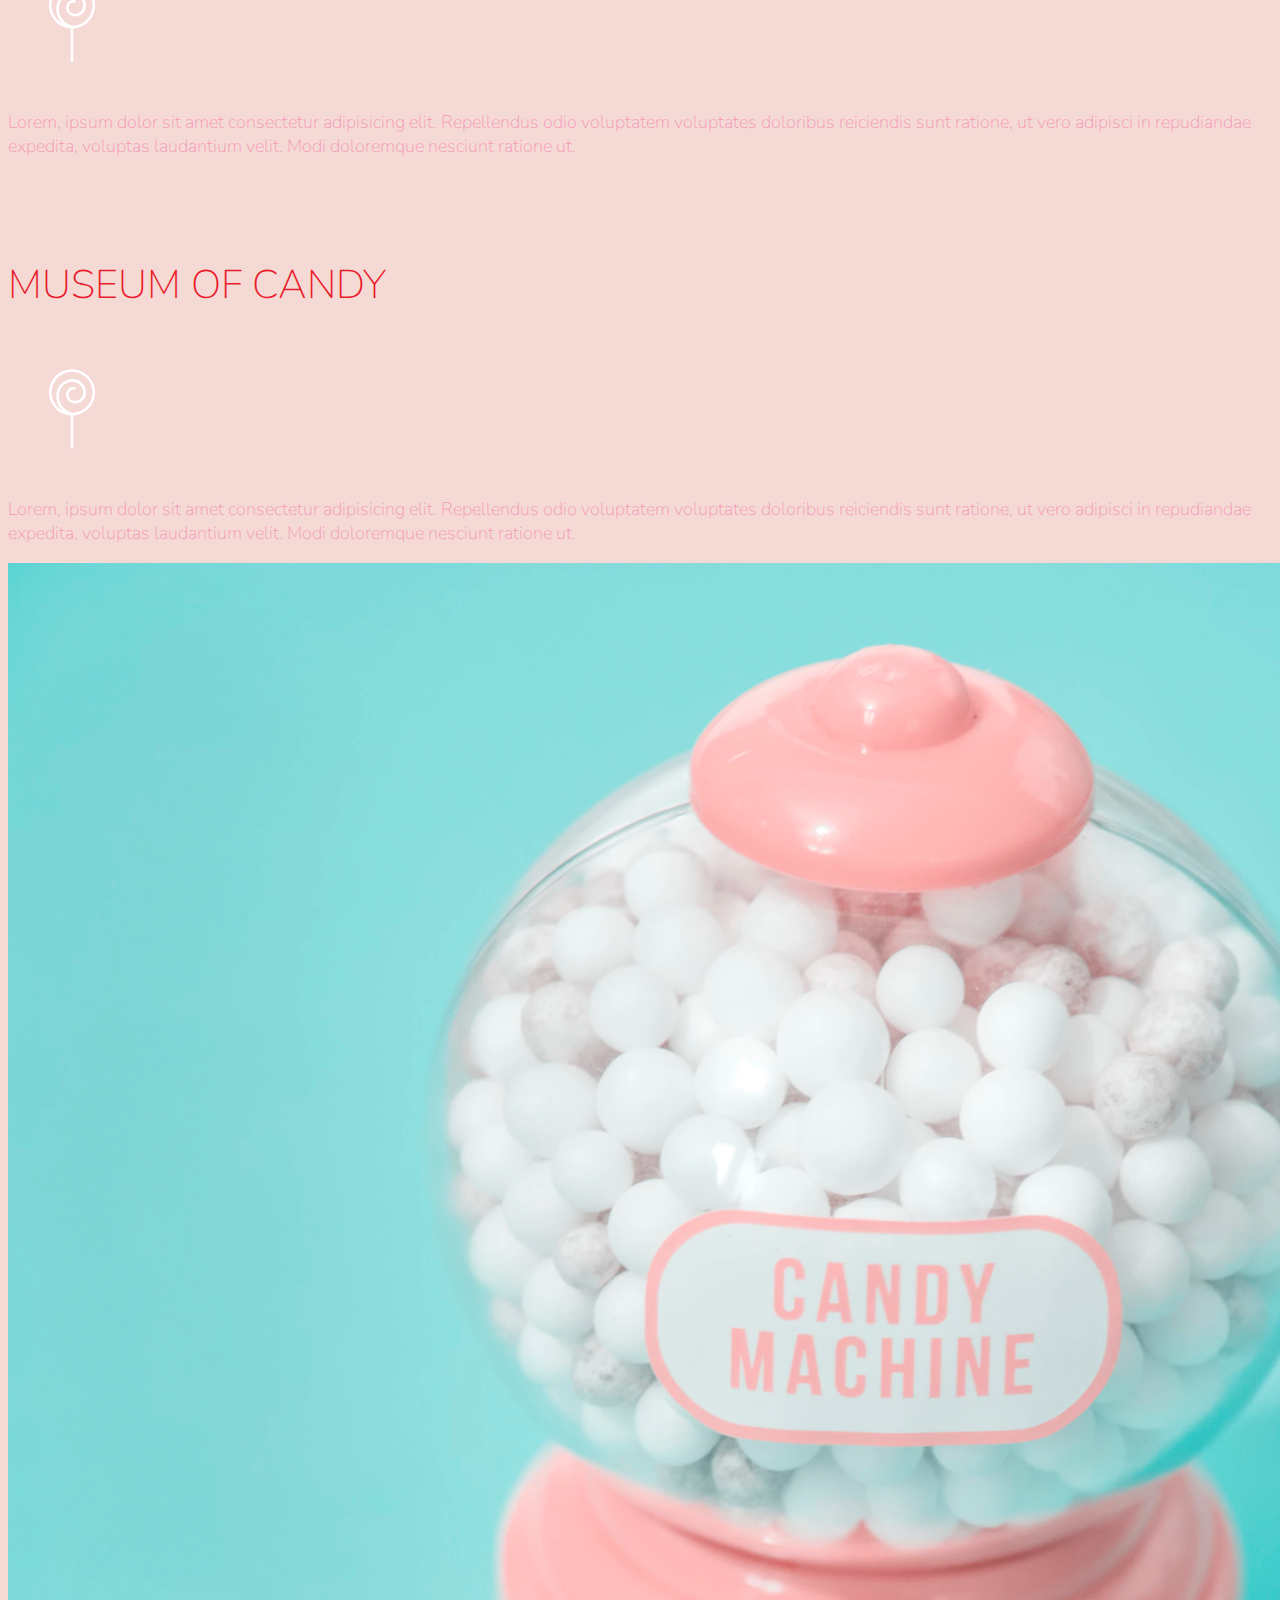
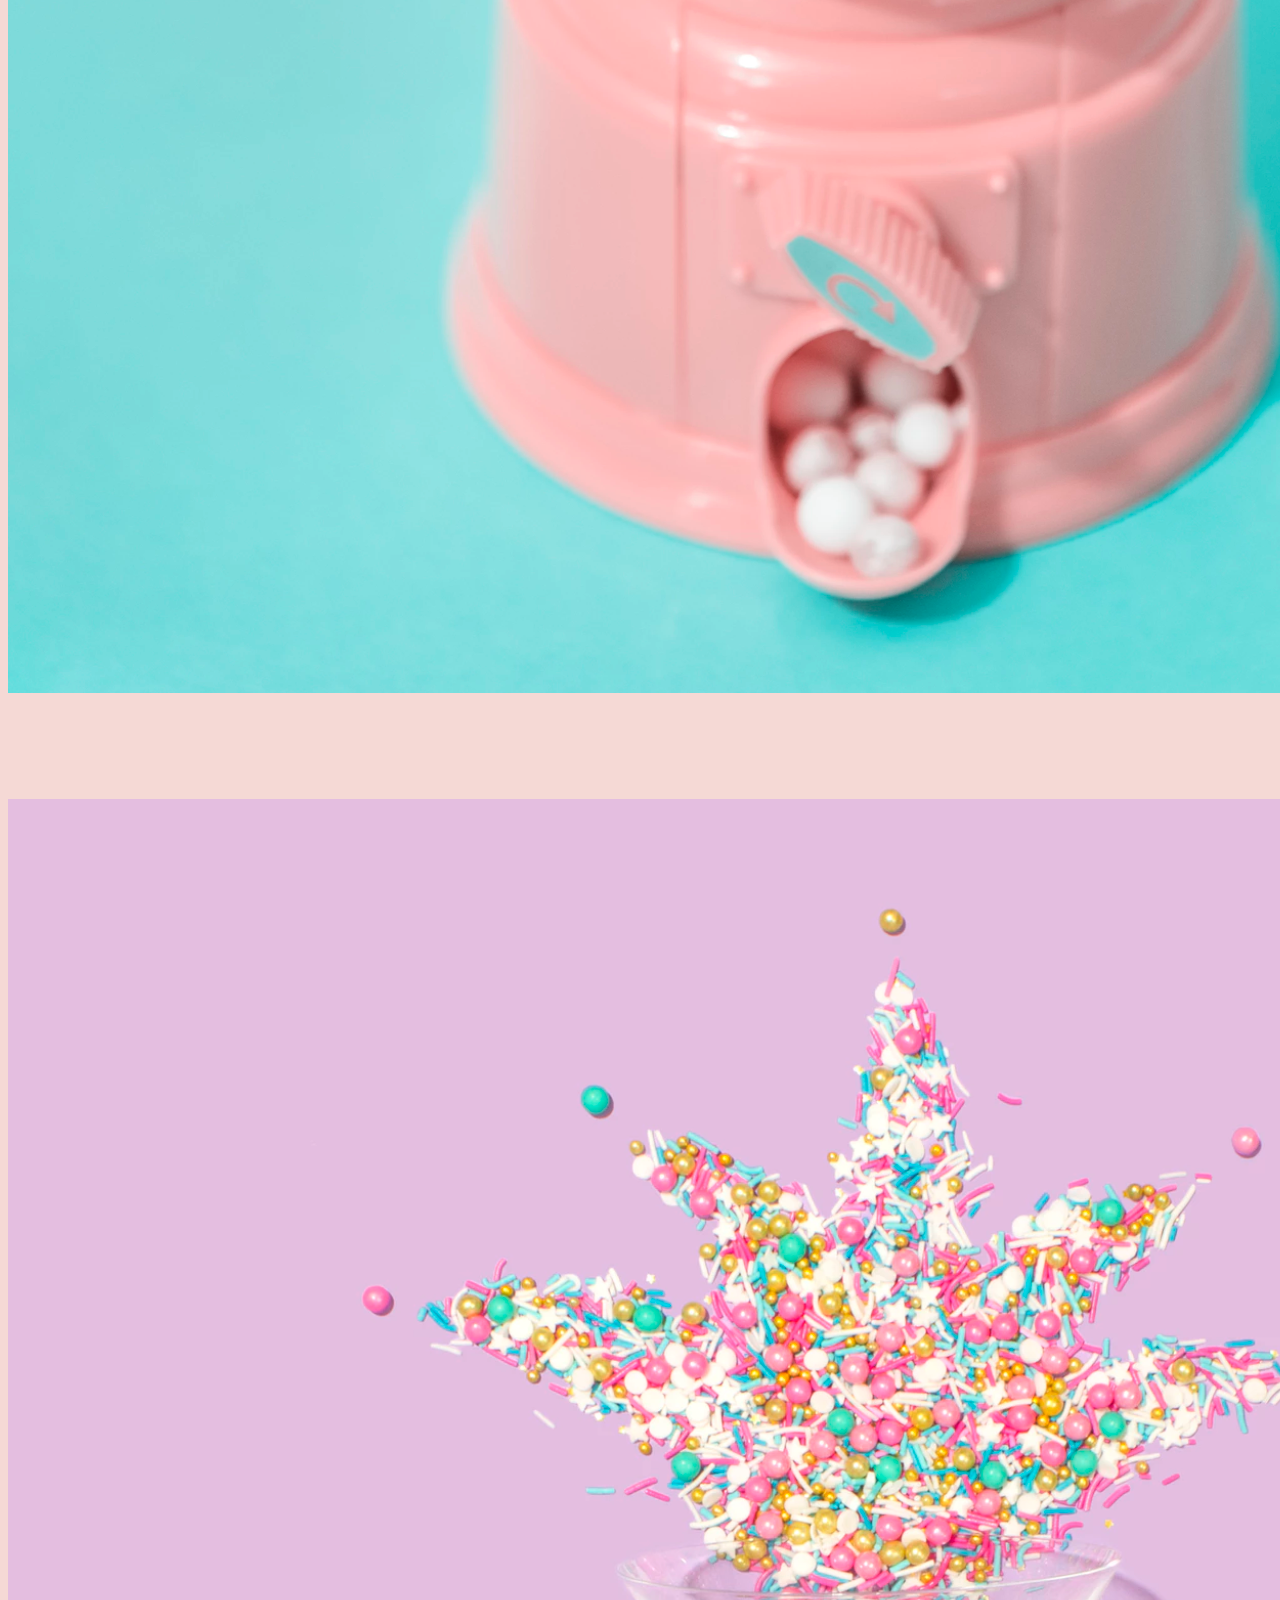
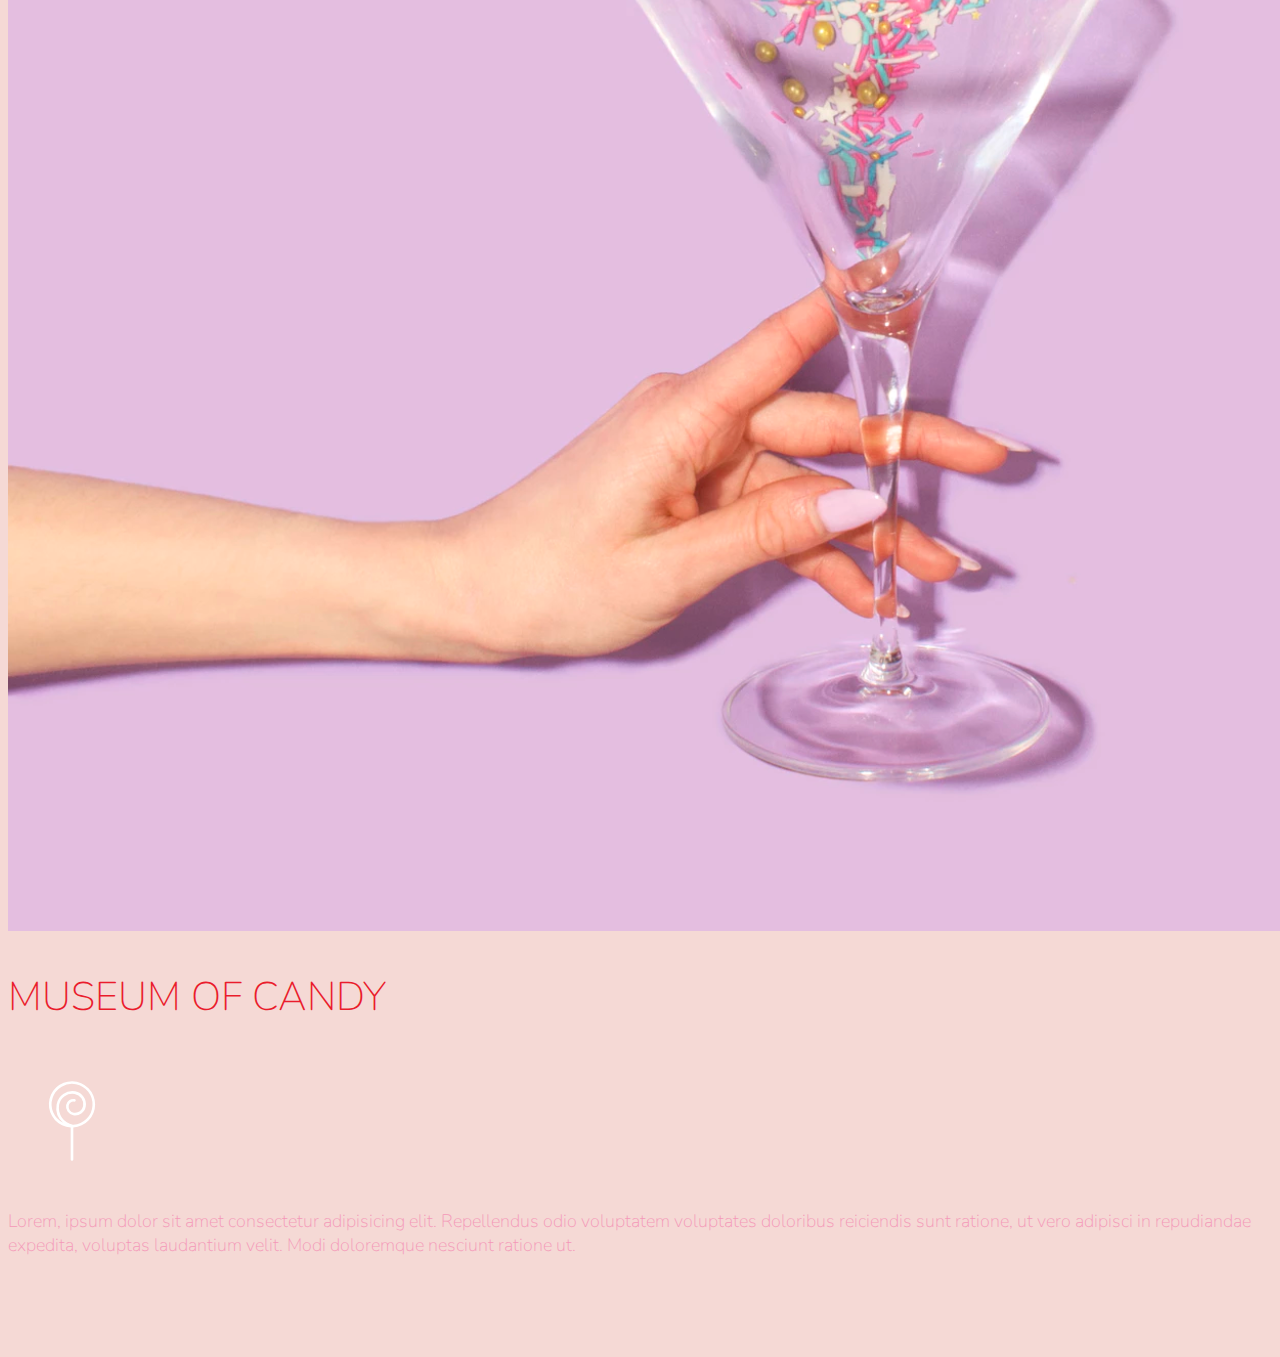
<file: museum of candy/13_Museum_Of_Candy/Starter/index.html>
<!doctype html>
<html lang="en">
  <head>
    <!-- Required meta tags -->
    <meta charset="utf-8">
    <meta name="viewport" content="width=device-width, initial-scale=1, shrink-to-fit=no">
    
    <!-- Google Font -->
    <link href="https://fonts.googleapis.com/css?family=Nunito:200,300,400,700" rel="stylesheet">

    <!-- Bootstrap CSS -->
    <link rel="stylesheet" href="https://stackpath.bootstrapcdn.com/bootstrap/4.1.3/css/bootstrap.min.css" integrity="sha384-MCw98/SFnGE8fJT3GXwEOngsV7Zt27NXFoaoApmYm81iuXoPkFOJwJ8ERdknLPMO" crossorigin="anonymous">
    
    <!-- Custom CSS -->
    <link rel="stylesheet" href="app.css">

    <title>Museum of Candy</title>
  </head>
  
  <body>
    <nav id="mainNavbar" class="navbar navbar-dark navbar-expand-md py-0 fixed-top">
      <a href="#" class="navbar-brand">CANDY</a>
      <button class="navbar-toggler" data-toggle="collapse" data-target="#navLinks">
        <span class="navbar-toggler-icon"></span>
      </button>
      <div class="collapse navbar-collapse" id="navLinks">
        <ul class="navbar-nav">
          <li class="nav-item">
            <a href="" class="nav-link">HOME</a>
          </li>
          <li class="nav-item">
            <a href="" class="nav-link">ABOUT</a>
          </li>
          <li class="nav-item">
            <a href="" class="nav-link">TICKETS</a>
          </li>
        </ul>
      </div>
    </nav>

    <section class="container-fluid px-0">
      <div class="row align-items-center">
        <div class="col-lg-6">
         <div id="headingGroup" class="text-white text-center d-none d-lg-block mt-5">
          <h1 class="">MUSEUM <span>/</span> OF <span>/</span> CANDY</h1>
          <h1 class="">MUSEUM <span>/</span> OF <span>/</span> CANDY</h1>
          <h1 class="">MUSEUM <span>/</span> OF <span>/</span> CANDY</h1>
          <h1 class="">MUSEUM <span>/</span> OF <span>/</span> CANDY</h1>
          <h1 class="">MUSEUM <span>/</span> OF <span>/</span> CANDY</h1>
          <h1 class="">MUSEUM <span>/</span> OF <span>/</span> CANDY</h1>
          <h1 class="">MUSEUM <span>/</span> OF <span>/</span> CANDY</h1>
         </div>
        </div>
        <div class="col-lg-6">
          <img class="img-fluid" src="imgs/hand2.png" alt="">
        </div>
      </div>
    </section>

    <section class="container-fluid content">
      <div class="row align-items-center">
        <div class="col-md-6 px-0 order-2 order-md-1">
          <img class="img-fluid" src="imgs/milk.png" alt="">
        </div>
        <div class="col-md-6 text-center order-1 order-md-2">
         <div class="row justify-content-center">
           <div class="col-10 col-lg-8 blurb mb-5 mb-md-0">
            <h2>MUSEUM OF CANDY</h2>
            <img src="imgs/lolli_icon.png" alt="" class="d-none d-lg-inline">
            <p class="lead">Lorem, ipsum dolor sit amet consectetur adipisicing elit. Repellendus odio voluptatem voluptates doloribus reiciendis sunt ratione, ut vero adipisci in repudiandae expedita, voluptas laudantium velit.
               Modi doloremque nesciunt ratione ut.</p>
           </div>
         </div>
        </div>
      </div>
    </section>

    <section class="container-fluid content">
      <div class="row align-items-center">
        <div class="col-md-6 text-center">
         <div class="row justify-content-center">
           <div class="col-10 col-lg-8 blurb mb-5 mb-md-0">
            <h2>MUSEUM OF CANDY</h2>
            <img src="imgs/lolli_icon.png" alt="" class="d-none d-lg-inline">
            <p class="lead">Lorem, ipsum dolor sit amet consectetur adipisicing elit. Repellendus odio voluptatem voluptates doloribus reiciendis sunt ratione, ut vero adipisci in repudiandae expedita, voluptas laudantium velit.
               Modi doloremque nesciunt ratione ut.</p>
           </div>
         </div>
        </div>
        <div class="col-md-6 px-0">
          <img class="img-fluid" src="imgs/gumball.png" alt="">
        </div>
      </div>
    </section>

    <section class="container-fluid content">
      <div class="row align-items-center">
        <div class="col-md-6 px-0 order-2 order-md-1">
          <img class="img-fluid" src="imgs/sprinkles.png" alt="">
        </div>
        <div class="col-md-6 text-center order-1 order-md-2">
         <div class="row justify-content-center">
           <div class="col-10 col-lg-8 blurb mb-5 mb-md-0">
            <h2>MUSEUM OF CANDY</h2>
            <img src="imgs/lolli_icon.png" alt="" class="d-none d-lg-inline">
            <p class="lead">Lorem, ipsum dolor sit amet consectetur adipisicing elit. Repellendus odio voluptatem voluptates doloribus reiciendis sunt ratione, ut vero adipisci in repudiandae expedita, voluptas laudantium velit.
               Modi doloremque nesciunt ratione ut.</p>
           </div>
         </div>
        </div>
      </div>
    </section>
    <!-- Optional JavaScript -->
    <!-- jQuery first, then Popper.js, then Bootstrap JS -->
    <script src="https://code.jquery.com/jquery-3.3.1.slim.min.js" integrity="sha384-q8i/X+965DzO0rT7abK41JStQIAqVgRVzpbzo5smXKp4YfRvH+8abtTE1Pi6jizo" crossorigin="anonymous"></script>
    <script src="https://cdnjs.cloudflare.com/ajax/libs/popper.js/1.14.3/umd/popper.min.js" integrity="sha384-ZMP7rVo3mIykV+2+9J3UJ46jBk0WLaUAdn689aCwoqbBJiSnjAK/l8WvCWPIPm49" crossorigin="anonymous"></script>
    <script src="https://stackpath.bootstrapcdn.com/bootstrap/4.1.3/js/bootstrap.min.js" integrity="sha384-ChfqqxuZUCnJSK3+MXmPNIyE6ZbWh2IMqE241rYiqJxyMiZ6OW/JmZQ5stwEULTy" crossorigin="anonymous"></script>
    <script>
      $(function(){
        $(document).scroll(function(){
          var $nav = $("#mainNavbar");
          $nav.toggleClass("scrolled",$(this).scrollTop() > $nav.height());
        });
      });
    </script>
  </body>
</html>
</file>
<file: museum of candy/13_Museum_Of_Candy/Final/app.css>
body {
    background: #f5d9d5;
    font-family: "Nunito", sans-serif;
}

.blurb h2 {
   color: #EA1C2C;
   font-weight: 100;
   font-size: 2.5rem;
}

.blurb p {
    color: #f498b8;
    font-weight: 100;
    font-size: 1.125rem;
    line-height: 2;
}

.content {
    margin-top: 100px;
    margin-bottom: 100px;
}

#mainNavbar {
    font-size: 1.5rem;
    font-weight: 100;    
}

#mainNavbar .nav-link {
    color: white;
}

#mainNavbar .nav-link:hover {
    color: #EA1C2C;
}

#mainNavbar .navbar-brand {
    color: #EA1C2C;
    font-size: 1.5rem;
}

#headingGroup span {
    color: #EA1C2C;
}

#headingGroup h1 {
    font-weight: 100;
    font-size: 4rem;
}

.navbar.scrolled {
    background: rgb(222,192,222);
    transition: background 500ms;
}

@media (max-width: 1200px) {
    #headingGroup h1 {
        font-weight: 100;
        font-size: 3rem;
    }
    .blurb h2 {
        font-size: 2rem;
    }
}
</file>
<file: museum of candy/13_Museum_Of_Candy/Starter/app.css>
body{
    background: #f5d9d5;
    font-family: "Nunito",sans-serif;
}

#mainNavbar .navbar-brand{
    color: #EA1C2C;  
}

#mainNavbar{
    font-size: 1.5rem;
    font-weight: 100;
}

#mainNavbar .nav-link{
    color: white;
}

#mainNavbar .nav-link:hover{
    color: #EA1C2C;  
}

#headingGroup span{
    color:  #EA1C2C;
}

#headingGroup h1{
    font-weight: 100;
    font-size: 3.5rem;
}

@media (max-width:1300px) {
    #headingGroup h1{
        font-weight: 100;
        font-size: 3rem;
    }
    
}

@media (max-width:1050px) {
    #headingGroup h1{
        font-weight: 100;
        font-size: 2.5rem;
    }
    
}

.blurb h2{
    color: #EA1C2C;  
    font-weight: 100;
    font-size: 2.5rem;
} 

.blurb p{
    color: #f498b8;
    font-weight: 100;
    font-size: 1.125rem;
}

.content{
    margin-top: 100px;
    margin-bottom: 100px;
}

.navbar.scrolled{
    background-color: rgb(222, 192, 222);
    transition: background-color 500ms;
}
</file>
